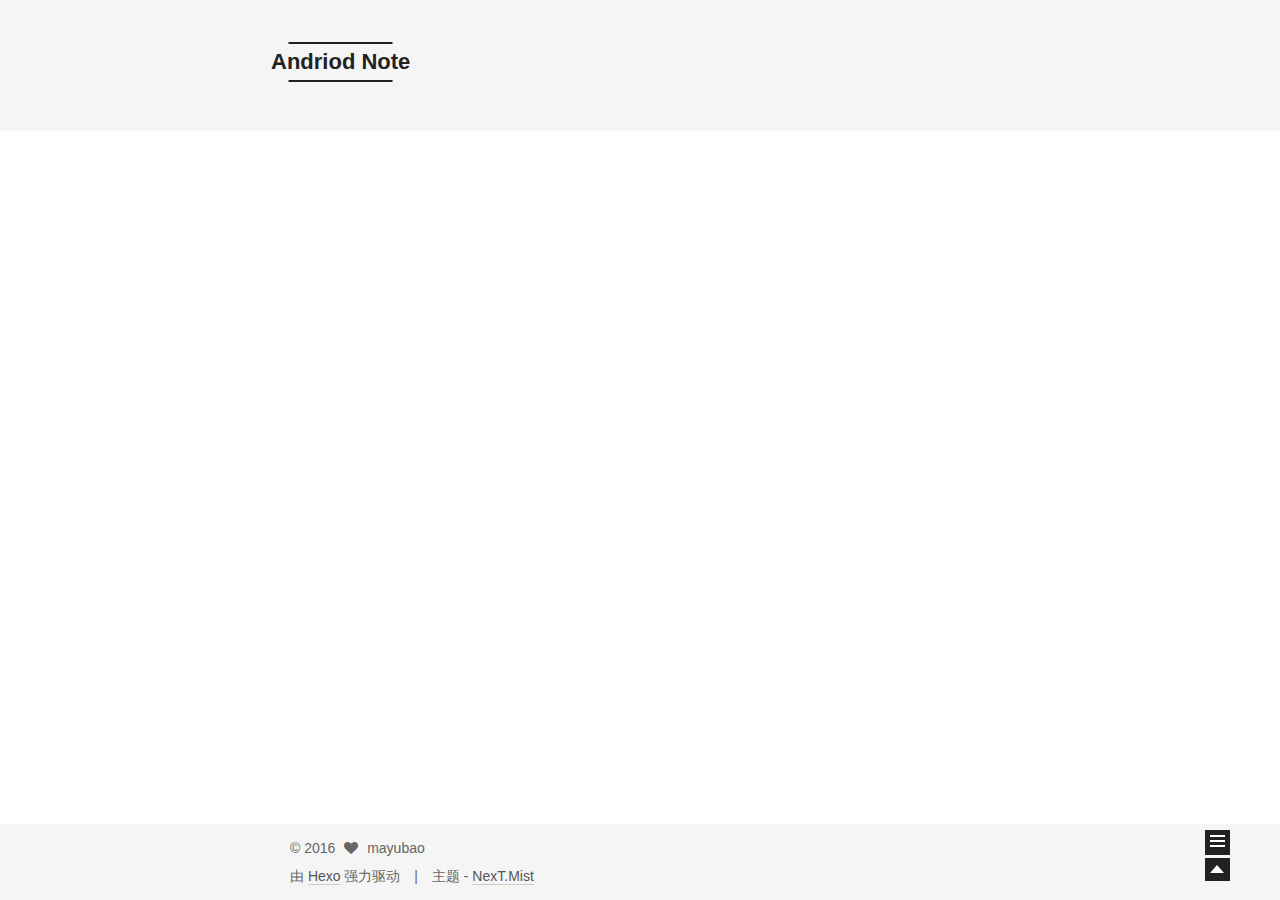
<file: index.html>
<!doctype html>
<html class="theme-next use-motion theme-next-mist">
<head>
  

<meta charset="UTF-8"/>
<meta http-equiv="X-UA-Compatible" content="IE=edge,chrome=1" />
<meta name="viewport" content="width=device-width, initial-scale=1, maximum-scale=1"/>


<meta http-equiv="Cache-Control" content="no-transform" />
<meta http-equiv="Cache-Control" content="no-siteapp" />








  <link rel="stylesheet" type="text/css" href="/vendors/fancybox/source/jquery.fancybox.css?v=2.1.5"/>



  
    <link href='//fonts.lug.ustc.edu.cn/css?family=Lato:300,400,700,400italic&subset=latin,latin-ext' rel='stylesheet' type='text/css'>
  


<link rel="stylesheet" type="text/css" href="/vendors/font-awesome/css/font-awesome.min.css?v=4.4.0" />

<link rel="stylesheet" type="text/css" href="/css/main.css?v=0.4.5.2"/>




  <meta name="keywords" content="Andriod,Java,maybuao" />



  <link rel="alternate" href="/atom.xml" title="Andriod Note" type="application/atom+xml" />



  <link rel="shortcut icon" type="image/x-icon" href="/favicon.ico?v=0.4.5.2" />


<meta name="description">
<meta property="og:type" content="website">
<meta property="og:title" content="Andriod Note">
<meta property="og:url" content="http://mayubao.github.io/index.html">
<meta property="og:site_name" content="Andriod Note">
<meta property="og:description">
<meta name="twitter:card" content="summary">
<meta name="twitter:title" content="Andriod Note">
<meta name="twitter:description">


<script type="text/javascript" id="hexo.configuration">
  var CONFIG = {
    scheme: 'Mist',
    sidebar: 'post'
  };
</script>



  <title> Andriod Note </title>
</head>

<body itemscope itemtype="http://schema.org/WebPage" lang="zh-Hans">

  <!--[if lte IE 8]>
  <div style=' clear: both; height: 59px; padding:0 0 0 15px; position: relative;margin:0 auto;'>
    <a href="http://windows.microsoft.com/en-US/internet-explorer/products/ie/home?ocid=ie6_countdown_bannercode">
      <img src="http://7u2nvr.com1.z0.glb.clouddn.com/picouterie.jpg" border="0" height="42" width="820"
           alt="You are using an outdated browser. For a faster, safer browsing experience, upgrade for free today or use other browser ,like chrome firefox safari."
           style='margin-left:auto;margin-right:auto;display: block;'/>
    </a>
  </div>
<![endif]-->
  






  <div class="container one-column 
   page-home 
">
    <div class="headband"></div>

    <header id="header" class="header" itemscope itemtype="http://schema.org/WPHeader">
      <div class="header-inner"><div class="site-meta ">
  

  <div class="custom-logo-site-title">
    <a href="/"  class="brand" rel="start">
      <span class="logo-line-before"><i></i></span>
      <span class="site-title">Andriod Note</span>
      <span class="logo-line-after"><i></i></span>
    </a>
  </div>
  <p class="site-subtitle">人山人海，边走边看</p>
</div>

<div class="site-nav-toggle">
  <button>
    <span class="btn-bar"></span>
    <span class="btn-bar"></span>
    <span class="btn-bar"></span>
  </button>
</div>

<nav class="site-nav">
  

  
    <ul id="menu" class="menu ">
      
        
        <li class="menu-item menu-item-home">
          <a href="/" rel="section">
            
              <i class="menu-item-icon fa fa-home"></i> <br />
            
            首页
          </a>
        </li>
      
        
        <li class="menu-item menu-item-categories">
          <a href="/categories" rel="section">
            
              <i class="menu-item-icon fa fa-th"></i> <br />
            
            分类
          </a>
        </li>
      
        
        <li class="menu-item menu-item-archives">
          <a href="/archives" rel="section">
            
              <i class="menu-item-icon fa fa-archive"></i> <br />
            
            归档
          </a>
        </li>
      

      
      
    </ul>
  

  
</nav>

 </div>
    </header>

    <main id="main" class="main">
      <div class="main-inner">
        <div id="content" class="content"> 
  <section id="posts" class="posts-expand">
    
      

  
  

  <article class="post post-type-normal " itemscope itemtype="http://schema.org/Article">

    
      <header class="post-header">

        
        
          <h1 class="post-title" itemprop="name headline">
            
            
              
                <a class="post-title-link" href="/2016/03/30/how-to-create-loop-thread/" itemprop="url">
                  Looper线程的创建以及 Handler、Message、MessageQueue、Looper的关系
                </a>
              
            
          </h1>
        

        <div class="post-meta">
          <span class="post-time">
            发表于
            <time itemprop="dateCreated" datetime="2016-03-30T13:34:38+08:00" content="2016-03-30">
              2016-03-30
            </time>
          </span>

          

          
            
          

          

        </div>
      </header>
    


    <div class="post-body">

      
      

      
        
          <span itemprop="articleBody">
            
            前言在Android的实际开发当中，刚开始很多时候都是用Handler、Message来实现异步的。Handler、Message、MessageQueue、Loop内部是怎么实现这种通信方式的？我们都是一知半解。所以自己亲手溜溜了文档。做了一下笔记。直接跟踪源码到Looper的源码中看到这一段。直接从这里入手！！！
Looper线程的典型实现文档片段：（Looper.java）
12345678
            ...
          </span>
          <div class="post-more-link text-center">
            <a class="btn" href="/2016/03/30/how-to-create-loop-thread/#more" rel="contents">
              阅读全文 &raquo;
            </a>
          </div>
        
      
    </div>

    <footer class="post-footer">
      

      

      
      
        <div class="post-eof"></div>
      
    </footer>
  </article>


    
  </section>

  

 </div>

        

        
      </div>

      
        
  
  <div class="sidebar-toggle">
    <div class="sidebar-toggle-line-wrap">
      <span class="sidebar-toggle-line sidebar-toggle-line-first"></span>
      <span class="sidebar-toggle-line sidebar-toggle-line-middle"></span>
      <span class="sidebar-toggle-line sidebar-toggle-line-last"></span>
    </div>
  </div>

  <aside id="sidebar" class="sidebar">
    <div class="sidebar-inner">

      

      

      <section class="site-overview sidebar-panel  sidebar-panel-active ">
        <div class="site-author motion-element" itemprop="author" itemscope itemtype="http://schema.org/Person">
          <img class="site-author-image" src="/images/default_avatar.jpg" alt="mayubao" itemprop="image"/>
          <p class="site-author-name" itemprop="name">mayubao</p>
        </div>
        <p class="site-description motion-element" itemprop="description"></p>
        <nav class="site-state motion-element">
          <div class="site-state-item site-state-posts">
            <a href="/archives">
              <span class="site-state-item-count">1</span>
              <span class="site-state-item-name">日志</span>
            </a>
          </div>

          <div class="site-state-item site-state-categories">
            <a href="/categories">
              <span class="site-state-item-count">0</span>
              <span class="site-state-item-name">分类</span>
              </a>
          </div>

          <div class="site-state-item site-state-tags">
            
              <span class="site-state-item-count">0</span>
              <span class="site-state-item-name">标签</span>
              
          </div>

        </nav>

        
          <div class="feed-link motion-element">
            <a href="/atom.xml" rel="alternate">
              <i class="menu-item-icon icon-next-feed"></i>
              RSS
            </a>
          </div>
        

        <div class="links-of-author motion-element">
          
            
              <span class="links-of-author-item">
                <a href="https://github.com/mayubao" target="_blank">
                  <i class="fa fa-github"></i> github
                </a>
              </span>
            
          
        </div>

        
        

        <div class="links-of-author motion-element">
          
        </div>

      </section>

      

    </div>
  </aside>


      
    </main>

    <footer id="footer" class="footer">
      <div class="footer-inner"> <div class="copyright" >
  
  &copy; 
  <span itemprop="copyrightYear">2016</span>
  <span class="with-love">
    <i class="icon-next-heart fa fa-heart"></i>
  </span>
  <span class="author" itemprop="copyrightHolder">mayubao</span>
</div>

<div class="powered-by">
  由 <a class="theme-link" href="http://hexo.io">Hexo</a> 强力驱动
</div>

<div class="theme-info">
  主题 -
  <a class="theme-link" href="https://github.com/iissnan/hexo-theme-next">
    NexT.Mist
  </a>
</div>


 </div>
    </footer>

    <div class="back-to-top"></div>
  </div>

  <script type="text/javascript" src="/vendors/jquery/index.js?v=2.1.3"></script>

  
  
  
    
    

  


  
  
  <script type="text/javascript" src="/vendors/fancybox/source/jquery.fancybox.pack.js"></script>
  <script type="text/javascript" src="/js/fancy-box.js?v=0.4.5.2"></script>


  <script type="text/javascript" src="/js/helpers.js?v=0.4.5.2"></script>
  

  <script type="text/javascript" src="/vendors/velocity/velocity.min.js"></script>
  <script type="text/javascript" src="/vendors/velocity/velocity.ui.min.js"></script>

  <script type="text/javascript" src="/js/motion_global.js?v=0.4.5.2" id="motion.global"></script>




  <script type="text/javascript" src="/js/nav-toggle.js?v=0.4.5.2"></script>
  <script type="text/javascript" src="/vendors/fastclick/lib/fastclick.min.js?v=1.0.6"></script>

  

  <script type="text/javascript">
    $(document).ready(function () {
      if (CONFIG.sidebar === 'always') {
        displaySidebar();
      }
      if (isMobile()) {
        FastClick.attach(document.body);
      }

      motionIntegrator.bootstrap();
    });
  </script>

  
  

  
  

  
  <script type="text/javascript" src="/js/lazyload.js"></script>
  <script type="text/javascript">
    $(function () {
      $("#posts").find('img').lazyload({
        placeholder: "/images/loading.gif",
        effect: "fadeIn"
      });
    });
  </script>
</body>
</html>
</file>
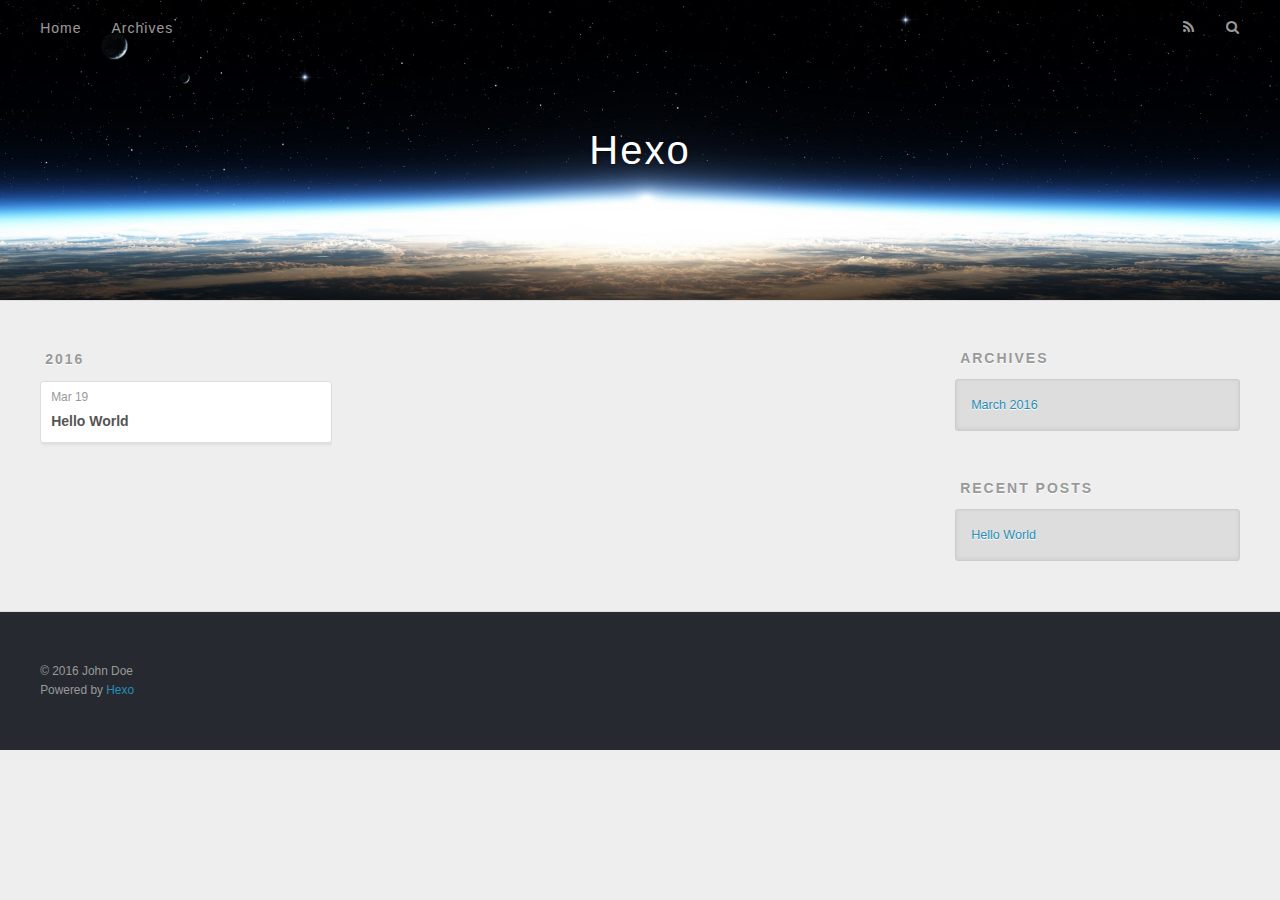
<file: archives/index.html>
<!DOCTYPE html>
<html>
<head>
  <meta charset="utf-8">
  
  <title>Archives | Hexo</title>
  <meta name="viewport" content="width=device-width, initial-scale=1, maximum-scale=1">
  <meta name="description">
<meta property="og:type" content="website">
<meta property="og:title" content="Hexo">
<meta property="og:url" content="http://yoursite.com/archives/index.html">
<meta property="og:site_name" content="Hexo">
<meta property="og:description">
<meta name="twitter:card" content="summary">
<meta name="twitter:title" content="Hexo">
<meta name="twitter:description">
  
    <link rel="alternate" href="/atom.xml" title="Hexo" type="application/atom+xml">
  
  
    <link rel="icon" href="/favicon.png">
  
  
    <link href="//fonts.googleapis.com/css?family=Source+Code+Pro" rel="stylesheet" type="text/css">
  
  <link rel="stylesheet" href="/css/style.css">
  

</head>

<body>
  <div id="container">
    <div id="wrap">
      <header id="header">
  <div id="banner"></div>
  <div id="header-outer" class="outer">
    <div id="header-title" class="inner">
      <h1 id="logo-wrap">
        <a href="/" id="logo">Hexo</a>
      </h1>
      
    </div>
    <div id="header-inner" class="inner">
      <nav id="main-nav">
        <a id="main-nav-toggle" class="nav-icon"></a>
        
          <a class="main-nav-link" href="/">Home</a>
        
          <a class="main-nav-link" href="/archives">Archives</a>
        
      </nav>
      <nav id="sub-nav">
        
          <a id="nav-rss-link" class="nav-icon" href="/atom.xml" title="RSS Feed"></a>
        
        <a id="nav-search-btn" class="nav-icon" title="Search"></a>
      </nav>
      <div id="search-form-wrap">
        <form action="//google.com/search" method="get" accept-charset="UTF-8" class="search-form"><input type="search" name="q" results="0" class="search-form-input" placeholder="Search"><button type="submit" class="search-form-submit">&#xF002;</button><input type="hidden" name="sitesearch" value="http://yoursite.com"></form>
      </div>
    </div>
  </div>
</header>
      <div class="outer">
        <section id="main">
  
  
    
    
      
      
      <section class="archives-wrap">
        <div class="archive-year-wrap">
          <a href="/archives/2016" class="archive-year">2016</a>
        </div>
        <div class="archives">
    
    <article class="archive-article archive-type-post">
  <div class="archive-article-inner">
    <header class="archive-article-header">
      <a href="/2016/03/19/hello-world/" class="archive-article-date">
  <time datetime="2016-03-19T05:40:38.551Z" itemprop="datePublished">Mar 19</time>
</a>
      
  
    <h1 itemprop="name">
      <a class="archive-article-title" href="/2016/03/19/hello-world/">Hello World</a>
    </h1>
  

    </header>
  </div>
</article>
  
  
    </div></section>
  

</section>
        
          <aside id="sidebar">
  
    

  
    

  
    
  
    
  <div class="widget-wrap">
    <h3 class="widget-title">Archives</h3>
    <div class="widget">
      <ul class="archive-list"><li class="archive-list-item"><a class="archive-list-link" href="/archives/2016/03/">March 2016</a></li></ul>
    </div>
  </div>


  
    
  <div class="widget-wrap">
    <h3 class="widget-title">Recent Posts</h3>
    <div class="widget">
      <ul>
        
          <li>
            <a href="/2016/03/19/hello-world/">Hello World</a>
          </li>
        
      </ul>
    </div>
  </div>

  
</aside>
        
      </div>
      <footer id="footer">
  
  <div class="outer">
    <div id="footer-info" class="inner">
      &copy; 2016 John Doe<br>
      Powered by <a href="http://hexo.io/" target="_blank">Hexo</a>
    </div>
  </div>
</footer>
    </div>
    <nav id="mobile-nav">
  
    <a href="/" class="mobile-nav-link">Home</a>
  
    <a href="/archives" class="mobile-nav-link">Archives</a>
  
</nav>
    

<script src="//ajax.googleapis.com/ajax/libs/jquery/2.0.3/jquery.min.js"></script>


  <link rel="stylesheet" href="/fancybox/jquery.fancybox.css">
  <script src="/fancybox/jquery.fancybox.pack.js"></script>


<script src="/js/script.js"></script>

  </div>
</body>
</html>
</file>
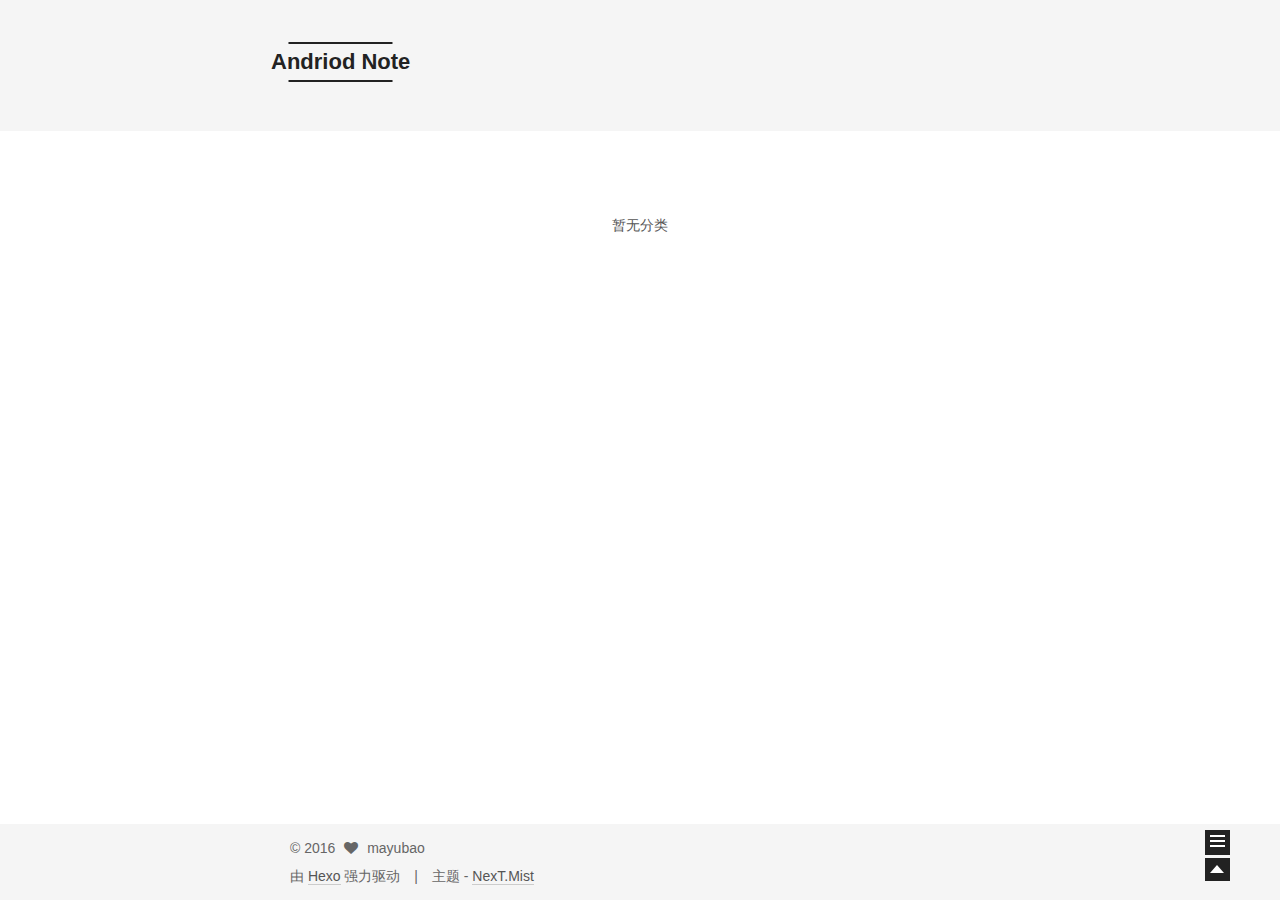
<file: categories/index.html>
<!doctype html>
<html class="theme-next use-motion theme-next-mist">
<head>
  

<meta charset="UTF-8"/>
<meta http-equiv="X-UA-Compatible" content="IE=edge,chrome=1" />
<meta name="viewport" content="width=device-width, initial-scale=1, maximum-scale=1"/>


<meta http-equiv="Cache-Control" content="no-transform" />
<meta http-equiv="Cache-Control" content="no-siteapp" />








  <link rel="stylesheet" type="text/css" href="/vendors/fancybox/source/jquery.fancybox.css?v=2.1.5"/>



  
    <link href='//fonts.lug.ustc.edu.cn/css?family=Lato:300,400,700,400italic&subset=latin,latin-ext' rel='stylesheet' type='text/css'>
  


<link rel="stylesheet" type="text/css" href="/vendors/font-awesome/css/font-awesome.min.css?v=4.4.0" />

<link rel="stylesheet" type="text/css" href="/css/main.css?v=0.4.5.2"/>




  <meta name="keywords" content="Andriod,Java,maybuao" />



  <link rel="alternate" href="/atom.xml" title="Andriod Note" type="application/atom+xml" />



  <link rel="shortcut icon" type="image/x-icon" href="/favicon.ico?v=0.4.5.2" />


<meta name="description">
<meta property="og:type" content="website">
<meta property="og:title" content="categories">
<meta property="og:url" content="http://mayubao.github.io/categories/index.html">
<meta property="og:site_name" content="Andriod Note">
<meta property="og:description">
<meta property="og:updated_time" content="2016-03-24T06:02:51.647Z">
<meta name="twitter:card" content="summary">
<meta name="twitter:title" content="categories">
<meta name="twitter:description">


<script type="text/javascript" id="hexo.configuration">
  var CONFIG = {
    scheme: 'Mist',
    sidebar: 'post'
  };
</script>



  <title>
  

  
    分类 | Andriod Note
  
</title>
</head>

<body itemscope itemtype="http://schema.org/WebPage" lang="zh-Hans">

  <!--[if lte IE 8]>
  <div style=' clear: both; height: 59px; padding:0 0 0 15px; position: relative;margin:0 auto;'>
    <a href="http://windows.microsoft.com/en-US/internet-explorer/products/ie/home?ocid=ie6_countdown_bannercode">
      <img src="http://7u2nvr.com1.z0.glb.clouddn.com/picouterie.jpg" border="0" height="42" width="820"
           alt="You are using an outdated browser. For a faster, safer browsing experience, upgrade for free today or use other browser ,like chrome firefox safari."
           style='margin-left:auto;margin-right:auto;display: block;'/>
    </a>
  </div>
<![endif]-->
  






  <div class="container one-column ">
    <div class="headband"></div>

    <header id="header" class="header" itemscope itemtype="http://schema.org/WPHeader">
      <div class="header-inner"><div class="site-meta ">
  

  <div class="custom-logo-site-title">
    <a href="/"  class="brand" rel="start">
      <span class="logo-line-before"><i></i></span>
      <span class="site-title">Andriod Note</span>
      <span class="logo-line-after"><i></i></span>
    </a>
  </div>
  <p class="site-subtitle">人山人海，边走边看</p>
</div>

<div class="site-nav-toggle">
  <button>
    <span class="btn-bar"></span>
    <span class="btn-bar"></span>
    <span class="btn-bar"></span>
  </button>
</div>

<nav class="site-nav">
  

  
    <ul id="menu" class="menu ">
      
        
        <li class="menu-item menu-item-home">
          <a href="/" rel="section">
            
              <i class="menu-item-icon fa fa-home"></i> <br />
            
            首页
          </a>
        </li>
      
        
        <li class="menu-item menu-item-categories">
          <a href="/categories" rel="section">
            
              <i class="menu-item-icon fa fa-th"></i> <br />
            
            分类
          </a>
        </li>
      
        
        <li class="menu-item menu-item-archives">
          <a href="/archives" rel="section">
            
              <i class="menu-item-icon fa fa-archive"></i> <br />
            
            归档
          </a>
        </li>
      

      
      
    </ul>
  

  
</nav>

 </div>
    </header>

    <main id="main" class="main">
      <div class="main-inner">
        <div id="content" class="content"> 

  <div id="posts" class="posts-expand">
    
    
      <div class="category-all-page">
        <div class="category-all-title">
            暂无分类
        </div>
        <div class="category-all">
          
        </div>
      </div>
    
  </div>

 </div>

        

        
          <div class="comments" id="comments">
            
          </div>
        
      </div>

      
        
  
  <div class="sidebar-toggle">
    <div class="sidebar-toggle-line-wrap">
      <span class="sidebar-toggle-line sidebar-toggle-line-first"></span>
      <span class="sidebar-toggle-line sidebar-toggle-line-middle"></span>
      <span class="sidebar-toggle-line sidebar-toggle-line-last"></span>
    </div>
  </div>

  <aside id="sidebar" class="sidebar">
    <div class="sidebar-inner">

      

      

      <section class="site-overview sidebar-panel  sidebar-panel-active ">
        <div class="site-author motion-element" itemprop="author" itemscope itemtype="http://schema.org/Person">
          <img class="site-author-image" src="/images/default_avatar.jpg" alt="mayubao" itemprop="image"/>
          <p class="site-author-name" itemprop="name">mayubao</p>
        </div>
        <p class="site-description motion-element" itemprop="description"></p>
        <nav class="site-state motion-element">
          <div class="site-state-item site-state-posts">
            <a href="/archives">
              <span class="site-state-item-count">1</span>
              <span class="site-state-item-name">日志</span>
            </a>
          </div>

          <div class="site-state-item site-state-categories">
            <a href="/categories">
              <span class="site-state-item-count">0</span>
              <span class="site-state-item-name">分类</span>
              </a>
          </div>

          <div class="site-state-item site-state-tags">
            
              <span class="site-state-item-count">0</span>
              <span class="site-state-item-name">标签</span>
              
          </div>

        </nav>

        
          <div class="feed-link motion-element">
            <a href="/atom.xml" rel="alternate">
              <i class="menu-item-icon icon-next-feed"></i>
              RSS
            </a>
          </div>
        

        <div class="links-of-author motion-element">
          
            
              <span class="links-of-author-item">
                <a href="https://github.com/mayubao" target="_blank">
                  <i class="fa fa-github"></i> github
                </a>
              </span>
            
          
        </div>

        
        

        <div class="links-of-author motion-element">
          
        </div>

      </section>

      

    </div>
  </aside>


      
    </main>

    <footer id="footer" class="footer">
      <div class="footer-inner"> <div class="copyright" >
  
  &copy; 
  <span itemprop="copyrightYear">2016</span>
  <span class="with-love">
    <i class="icon-next-heart fa fa-heart"></i>
  </span>
  <span class="author" itemprop="copyrightHolder">mayubao</span>
</div>

<div class="powered-by">
  由 <a class="theme-link" href="http://hexo.io">Hexo</a> 强力驱动
</div>

<div class="theme-info">
  主题 -
  <a class="theme-link" href="https://github.com/iissnan/hexo-theme-next">
    NexT.Mist
  </a>
</div>


 </div>
    </footer>

    <div class="back-to-top"></div>
  </div>

  <script type="text/javascript" src="/vendors/jquery/index.js?v=2.1.3"></script>

  
  
  
    
    

  


  
  
  <script type="text/javascript" src="/vendors/fancybox/source/jquery.fancybox.pack.js"></script>
  <script type="text/javascript" src="/js/fancy-box.js?v=0.4.5.2"></script>


  <script type="text/javascript" src="/js/helpers.js?v=0.4.5.2"></script>
  

  <script type="text/javascript" src="/vendors/velocity/velocity.min.js"></script>
  <script type="text/javascript" src="/vendors/velocity/velocity.ui.min.js"></script>

  <script type="text/javascript" src="/js/motion_global.js?v=0.4.5.2" id="motion.global"></script>




  <script type="text/javascript" src="/js/nav-toggle.js?v=0.4.5.2"></script>
  <script type="text/javascript" src="/vendors/fastclick/lib/fastclick.min.js?v=1.0.6"></script>

  

  <script type="text/javascript">
    $(document).ready(function () {
      if (CONFIG.sidebar === 'always') {
        displaySidebar();
      }
      if (isMobile()) {
        FastClick.attach(document.body);
      }

      motionIntegrator.bootstrap();
    });
  </script>

  
  

  
  

  
  <script type="text/javascript" src="/js/lazyload.js"></script>
  <script type="text/javascript">
    $(function () {
      $("#posts").find('img').lazyload({
        placeholder: "/images/loading.gif",
        effect: "fadeIn"
      });
    });
  </script>
</body>
</html>
</file>
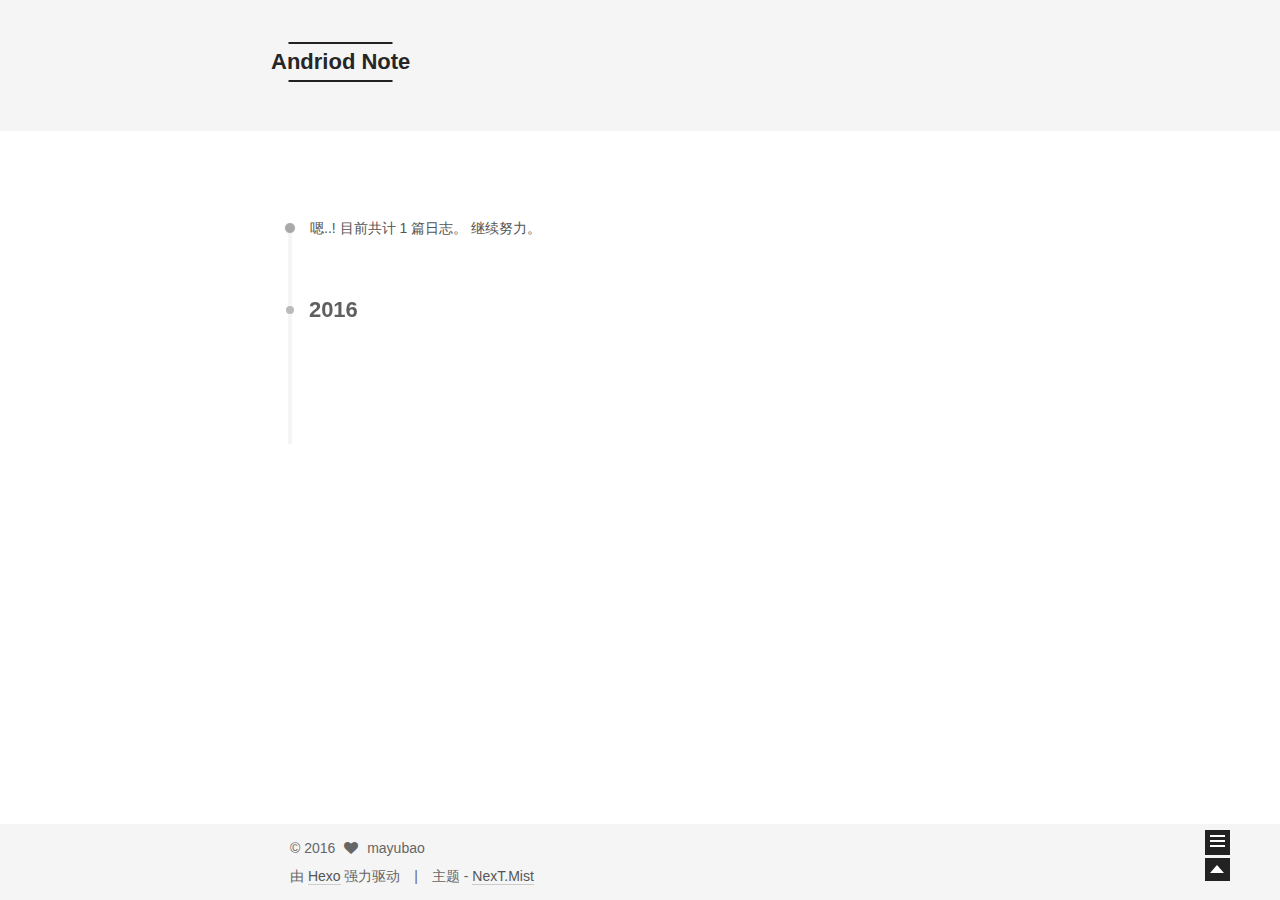
<file: archives/2016/index.html>
<!doctype html>
<html class="theme-next use-motion theme-next-mist">
<head>
  

<meta charset="UTF-8"/>
<meta http-equiv="X-UA-Compatible" content="IE=edge,chrome=1" />
<meta name="viewport" content="width=device-width, initial-scale=1, maximum-scale=1"/>


<meta http-equiv="Cache-Control" content="no-transform" />
<meta http-equiv="Cache-Control" content="no-siteapp" />








  <link rel="stylesheet" type="text/css" href="/vendors/fancybox/source/jquery.fancybox.css?v=2.1.5"/>



  
    <link href='//fonts.lug.ustc.edu.cn/css?family=Lato:300,400,700,400italic&subset=latin,latin-ext' rel='stylesheet' type='text/css'>
  


<link rel="stylesheet" type="text/css" href="/vendors/font-awesome/css/font-awesome.min.css?v=4.4.0" />

<link rel="stylesheet" type="text/css" href="/css/main.css?v=0.4.5.2"/>




  <meta name="keywords" content="Andriod,Java,maybuao" />



  <link rel="alternate" href="/atom.xml" title="Andriod Note" type="application/atom+xml" />



  <link rel="shortcut icon" type="image/x-icon" href="/favicon.ico?v=0.4.5.2" />


<meta name="description">
<meta property="og:type" content="website">
<meta property="og:title" content="Andriod Note">
<meta property="og:url" content="http://mayubao.github.io/archives/2016/index.html">
<meta property="og:site_name" content="Andriod Note">
<meta property="og:description">
<meta name="twitter:card" content="summary">
<meta name="twitter:title" content="Andriod Note">
<meta name="twitter:description">


<script type="text/javascript" id="hexo.configuration">
  var CONFIG = {
    scheme: 'Mist',
    sidebar: 'post'
  };
</script>



  <title> 归档 | Andriod Note </title>
</head>

<body itemscope itemtype="http://schema.org/WebPage" lang="zh-Hans">

  <!--[if lte IE 8]>
  <div style=' clear: both; height: 59px; padding:0 0 0 15px; position: relative;margin:0 auto;'>
    <a href="http://windows.microsoft.com/en-US/internet-explorer/products/ie/home?ocid=ie6_countdown_bannercode">
      <img src="http://7u2nvr.com1.z0.glb.clouddn.com/picouterie.jpg" border="0" height="42" width="820"
           alt="You are using an outdated browser. For a faster, safer browsing experience, upgrade for free today or use other browser ,like chrome firefox safari."
           style='margin-left:auto;margin-right:auto;display: block;'/>
    </a>
  </div>
<![endif]-->
  






  <div class="container one-column  page-archive ">
    <div class="headband"></div>

    <header id="header" class="header" itemscope itemtype="http://schema.org/WPHeader">
      <div class="header-inner"><div class="site-meta ">
  

  <div class="custom-logo-site-title">
    <a href="/"  class="brand" rel="start">
      <span class="logo-line-before"><i></i></span>
      <span class="site-title">Andriod Note</span>
      <span class="logo-line-after"><i></i></span>
    </a>
  </div>
  <p class="site-subtitle">人山人海，边走边看</p>
</div>

<div class="site-nav-toggle">
  <button>
    <span class="btn-bar"></span>
    <span class="btn-bar"></span>
    <span class="btn-bar"></span>
  </button>
</div>

<nav class="site-nav">
  

  
    <ul id="menu" class="menu ">
      
        
        <li class="menu-item menu-item-home">
          <a href="/" rel="section">
            
              <i class="menu-item-icon fa fa-home"></i> <br />
            
            首页
          </a>
        </li>
      
        
        <li class="menu-item menu-item-categories">
          <a href="/categories" rel="section">
            
              <i class="menu-item-icon fa fa-th"></i> <br />
            
            分类
          </a>
        </li>
      
        
        <li class="menu-item menu-item-archives">
          <a href="/archives" rel="section">
            
              <i class="menu-item-icon fa fa-archive"></i> <br />
            
            归档
          </a>
        </li>
      

      
      
    </ul>
  

  
</nav>

 </div>
    </header>

    <main id="main" class="main">
      <div class="main-inner">
        <div id="content" class="content"> 

  <section id="posts" class="posts-collapse">
    <span class="archive-move-on"></span>

    <span class="archive-page-counter">
      
      
      
        
      
      嗯..! 目前共计 1 篇日志。 继续努力。
    </span>

    

      
      
      

      
        
        <div class="collection-title">
          <h2 class="archive-year motion-element" id="archive-year-2016">2016</h2>
        </div>
      
      

      

  <article class="post post-type-normal" itemscope itemtype="http://schema.org/Article">
    <header class="post-header">

      <h1 class="post-title">
        
            <a class="post-title-link" href="/2016/03/30/how-to-create-loop-thread/" itemprop="url">
              
                <span itemprop="name">Looper线程的创建以及 Handler、Message、MessageQueue、Looper的关系</span>
              
            </a>
        
      </h1>

      <div class="post-meta">
        <time class="post-time" itemprop="dateCreated"
              datetime="2016-03-30T13:34:38+08:00"
              content="2016-03-30" >
          03-30
        </time>
      </div>

    </header>
  </article>



    

  </section>

  


 </div>

        

        
      </div>

      
        
  
  <div class="sidebar-toggle">
    <div class="sidebar-toggle-line-wrap">
      <span class="sidebar-toggle-line sidebar-toggle-line-first"></span>
      <span class="sidebar-toggle-line sidebar-toggle-line-middle"></span>
      <span class="sidebar-toggle-line sidebar-toggle-line-last"></span>
    </div>
  </div>

  <aside id="sidebar" class="sidebar">
    <div class="sidebar-inner">

      

      

      <section class="site-overview sidebar-panel  sidebar-panel-active ">
        <div class="site-author motion-element" itemprop="author" itemscope itemtype="http://schema.org/Person">
          <img class="site-author-image" src="/images/default_avatar.jpg" alt="mayubao" itemprop="image"/>
          <p class="site-author-name" itemprop="name">mayubao</p>
        </div>
        <p class="site-description motion-element" itemprop="description"></p>
        <nav class="site-state motion-element">
          <div class="site-state-item site-state-posts">
            <a href="/archives">
              <span class="site-state-item-count">1</span>
              <span class="site-state-item-name">日志</span>
            </a>
          </div>

          <div class="site-state-item site-state-categories">
            <a href="/categories">
              <span class="site-state-item-count">0</span>
              <span class="site-state-item-name">分类</span>
              </a>
          </div>

          <div class="site-state-item site-state-tags">
            
              <span class="site-state-item-count">0</span>
              <span class="site-state-item-name">标签</span>
              
          </div>

        </nav>

        
          <div class="feed-link motion-element">
            <a href="/atom.xml" rel="alternate">
              <i class="menu-item-icon icon-next-feed"></i>
              RSS
            </a>
          </div>
        

        <div class="links-of-author motion-element">
          
            
              <span class="links-of-author-item">
                <a href="https://github.com/mayubao" target="_blank">
                  <i class="fa fa-github"></i> github
                </a>
              </span>
            
          
        </div>

        
        

        <div class="links-of-author motion-element">
          
        </div>

      </section>

      

    </div>
  </aside>


      
    </main>

    <footer id="footer" class="footer">
      <div class="footer-inner"> <div class="copyright" >
  
  &copy; 
  <span itemprop="copyrightYear">2016</span>
  <span class="with-love">
    <i class="icon-next-heart fa fa-heart"></i>
  </span>
  <span class="author" itemprop="copyrightHolder">mayubao</span>
</div>

<div class="powered-by">
  由 <a class="theme-link" href="http://hexo.io">Hexo</a> 强力驱动
</div>

<div class="theme-info">
  主题 -
  <a class="theme-link" href="https://github.com/iissnan/hexo-theme-next">
    NexT.Mist
  </a>
</div>


 </div>
    </footer>

    <div class="back-to-top"></div>
  </div>

  <script type="text/javascript" src="/vendors/jquery/index.js?v=2.1.3"></script>

  
  
  
    <script type="text/javascript">
      postMotionOptions = {stagger: 100, drag: true};
    </script>
  

  
    
    

  


  
  
  <script type="text/javascript" src="/vendors/fancybox/source/jquery.fancybox.pack.js"></script>
  <script type="text/javascript" src="/js/fancy-box.js?v=0.4.5.2"></script>


  <script type="text/javascript" src="/js/helpers.js?v=0.4.5.2"></script>
  

  <script type="text/javascript" src="/vendors/velocity/velocity.min.js"></script>
  <script type="text/javascript" src="/vendors/velocity/velocity.ui.min.js"></script>

  <script type="text/javascript" src="/js/motion_global.js?v=0.4.5.2" id="motion.global"></script>




  <script type="text/javascript" src="/js/nav-toggle.js?v=0.4.5.2"></script>
  <script type="text/javascript" src="/vendors/fastclick/lib/fastclick.min.js?v=1.0.6"></script>

  
  
    <script type="text/javascript" id="motion.page.archive">
      $('.archive-year').velocity('transition.slideLeftIn');
    </script>
  


  <script type="text/javascript">
    $(document).ready(function () {
      if (CONFIG.sidebar === 'always') {
        displaySidebar();
      }
      if (isMobile()) {
        FastClick.attach(document.body);
      }

      motionIntegrator.bootstrap();
    });
  </script>

  
  

  
  

  
  <script type="text/javascript" src="/js/lazyload.js"></script>
  <script type="text/javascript">
    $(function () {
      $("#posts").find('img').lazyload({
        placeholder: "/images/loading.gif",
        effect: "fadeIn"
      });
    });
  </script>
</body>
</html>
</file>
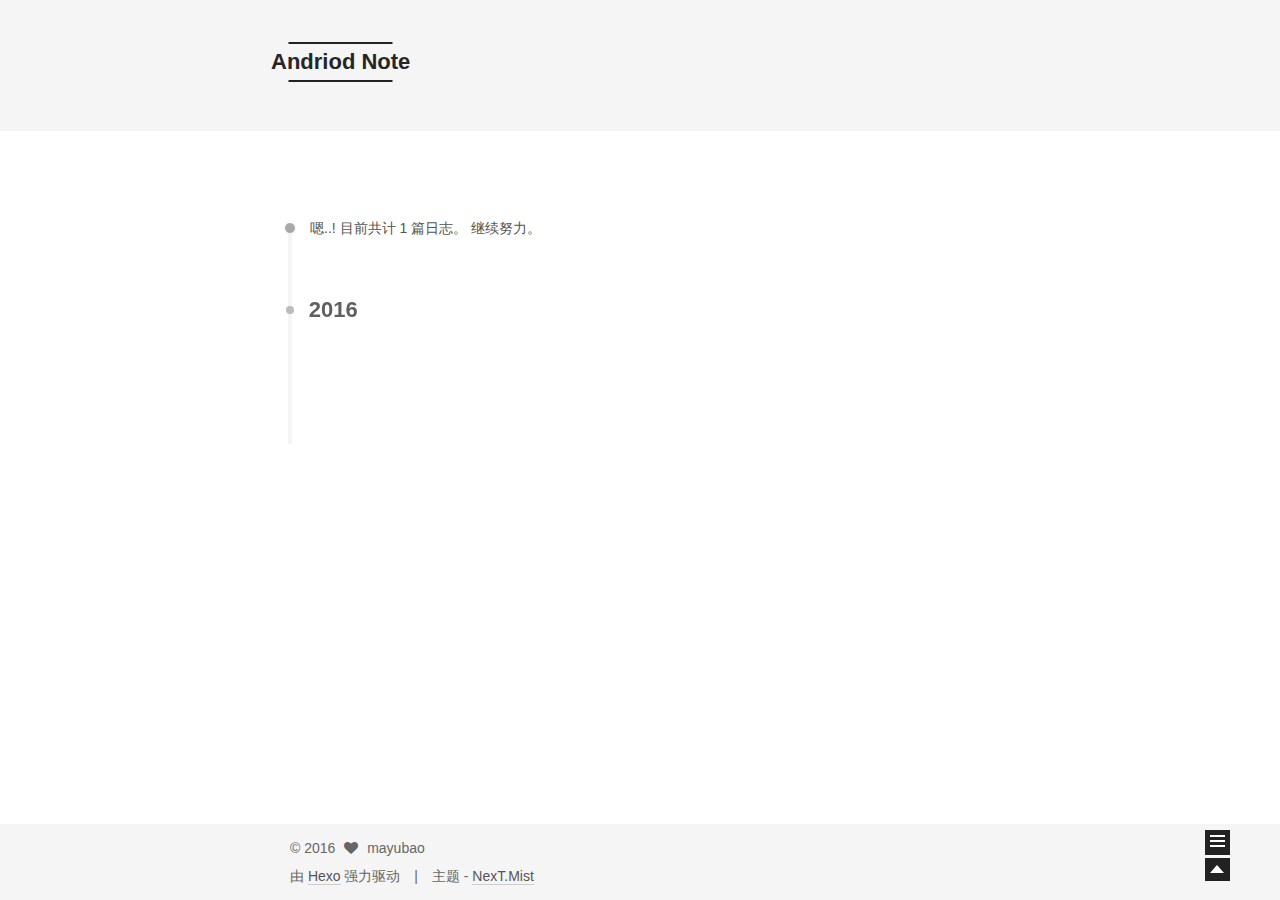
<file: archives/2016/03/index.html>
<!doctype html>
<html class="theme-next use-motion theme-next-mist">
<head>
  

<meta charset="UTF-8"/>
<meta http-equiv="X-UA-Compatible" content="IE=edge,chrome=1" />
<meta name="viewport" content="width=device-width, initial-scale=1, maximum-scale=1"/>


<meta http-equiv="Cache-Control" content="no-transform" />
<meta http-equiv="Cache-Control" content="no-siteapp" />








  <link rel="stylesheet" type="text/css" href="/vendors/fancybox/source/jquery.fancybox.css?v=2.1.5"/>



  
    <link href='//fonts.lug.ustc.edu.cn/css?family=Lato:300,400,700,400italic&subset=latin,latin-ext' rel='stylesheet' type='text/css'>
  


<link rel="stylesheet" type="text/css" href="/vendors/font-awesome/css/font-awesome.min.css?v=4.4.0" />

<link rel="stylesheet" type="text/css" href="/css/main.css?v=0.4.5.2"/>




  <meta name="keywords" content="Andriod,Java,maybuao" />



  <link rel="alternate" href="/atom.xml" title="Andriod Note" type="application/atom+xml" />



  <link rel="shortcut icon" type="image/x-icon" href="/favicon.ico?v=0.4.5.2" />


<meta name="description">
<meta property="og:type" content="website">
<meta property="og:title" content="Andriod Note">
<meta property="og:url" content="http://mayubao.github.io/archives/2016/03/index.html">
<meta property="og:site_name" content="Andriod Note">
<meta property="og:description">
<meta name="twitter:card" content="summary">
<meta name="twitter:title" content="Andriod Note">
<meta name="twitter:description">


<script type="text/javascript" id="hexo.configuration">
  var CONFIG = {
    scheme: 'Mist',
    sidebar: 'post'
  };
</script>



  <title> 归档 | Andriod Note </title>
</head>

<body itemscope itemtype="http://schema.org/WebPage" lang="zh-Hans">

  <!--[if lte IE 8]>
  <div style=' clear: both; height: 59px; padding:0 0 0 15px; position: relative;margin:0 auto;'>
    <a href="http://windows.microsoft.com/en-US/internet-explorer/products/ie/home?ocid=ie6_countdown_bannercode">
      <img src="http://7u2nvr.com1.z0.glb.clouddn.com/picouterie.jpg" border="0" height="42" width="820"
           alt="You are using an outdated browser. For a faster, safer browsing experience, upgrade for free today or use other browser ,like chrome firefox safari."
           style='margin-left:auto;margin-right:auto;display: block;'/>
    </a>
  </div>
<![endif]-->
  






  <div class="container one-column  page-archive ">
    <div class="headband"></div>

    <header id="header" class="header" itemscope itemtype="http://schema.org/WPHeader">
      <div class="header-inner"><div class="site-meta ">
  

  <div class="custom-logo-site-title">
    <a href="/"  class="brand" rel="start">
      <span class="logo-line-before"><i></i></span>
      <span class="site-title">Andriod Note</span>
      <span class="logo-line-after"><i></i></span>
    </a>
  </div>
  <p class="site-subtitle">人山人海，边走边看</p>
</div>

<div class="site-nav-toggle">
  <button>
    <span class="btn-bar"></span>
    <span class="btn-bar"></span>
    <span class="btn-bar"></span>
  </button>
</div>

<nav class="site-nav">
  

  
    <ul id="menu" class="menu ">
      
        
        <li class="menu-item menu-item-home">
          <a href="/" rel="section">
            
              <i class="menu-item-icon fa fa-home"></i> <br />
            
            首页
          </a>
        </li>
      
        
        <li class="menu-item menu-item-categories">
          <a href="/categories" rel="section">
            
              <i class="menu-item-icon fa fa-th"></i> <br />
            
            分类
          </a>
        </li>
      
        
        <li class="menu-item menu-item-archives">
          <a href="/archives" rel="section">
            
              <i class="menu-item-icon fa fa-archive"></i> <br />
            
            归档
          </a>
        </li>
      

      
      
    </ul>
  

  
</nav>

 </div>
    </header>

    <main id="main" class="main">
      <div class="main-inner">
        <div id="content" class="content"> 

  <section id="posts" class="posts-collapse">
    <span class="archive-move-on"></span>

    <span class="archive-page-counter">
      
      
      
        
      
      嗯..! 目前共计 1 篇日志。 继续努力。
    </span>

    

      
      
      

      
        
        <div class="collection-title">
          <h2 class="archive-year motion-element" id="archive-year-2016">2016</h2>
        </div>
      
      

      

  <article class="post post-type-normal" itemscope itemtype="http://schema.org/Article">
    <header class="post-header">

      <h1 class="post-title">
        
            <a class="post-title-link" href="/2016/03/30/how-to-create-loop-thread/" itemprop="url">
              
                <span itemprop="name">Looper线程的创建以及 Handler、Message、MessageQueue、Looper的关系</span>
              
            </a>
        
      </h1>

      <div class="post-meta">
        <time class="post-time" itemprop="dateCreated"
              datetime="2016-03-30T13:34:38+08:00"
              content="2016-03-30" >
          03-30
        </time>
      </div>

    </header>
  </article>



    

  </section>

  


 </div>

        

        
      </div>

      
        
  
  <div class="sidebar-toggle">
    <div class="sidebar-toggle-line-wrap">
      <span class="sidebar-toggle-line sidebar-toggle-line-first"></span>
      <span class="sidebar-toggle-line sidebar-toggle-line-middle"></span>
      <span class="sidebar-toggle-line sidebar-toggle-line-last"></span>
    </div>
  </div>

  <aside id="sidebar" class="sidebar">
    <div class="sidebar-inner">

      

      

      <section class="site-overview sidebar-panel  sidebar-panel-active ">
        <div class="site-author motion-element" itemprop="author" itemscope itemtype="http://schema.org/Person">
          <img class="site-author-image" src="/images/default_avatar.jpg" alt="mayubao" itemprop="image"/>
          <p class="site-author-name" itemprop="name">mayubao</p>
        </div>
        <p class="site-description motion-element" itemprop="description"></p>
        <nav class="site-state motion-element">
          <div class="site-state-item site-state-posts">
            <a href="/archives">
              <span class="site-state-item-count">1</span>
              <span class="site-state-item-name">日志</span>
            </a>
          </div>

          <div class="site-state-item site-state-categories">
            <a href="/categories">
              <span class="site-state-item-count">0</span>
              <span class="site-state-item-name">分类</span>
              </a>
          </div>

          <div class="site-state-item site-state-tags">
            
              <span class="site-state-item-count">0</span>
              <span class="site-state-item-name">标签</span>
              
          </div>

        </nav>

        
          <div class="feed-link motion-element">
            <a href="/atom.xml" rel="alternate">
              <i class="menu-item-icon icon-next-feed"></i>
              RSS
            </a>
          </div>
        

        <div class="links-of-author motion-element">
          
            
              <span class="links-of-author-item">
                <a href="https://github.com/mayubao" target="_blank">
                  <i class="fa fa-github"></i> github
                </a>
              </span>
            
          
        </div>

        
        

        <div class="links-of-author motion-element">
          
        </div>

      </section>

      

    </div>
  </aside>


      
    </main>

    <footer id="footer" class="footer">
      <div class="footer-inner"> <div class="copyright" >
  
  &copy; 
  <span itemprop="copyrightYear">2016</span>
  <span class="with-love">
    <i class="icon-next-heart fa fa-heart"></i>
  </span>
  <span class="author" itemprop="copyrightHolder">mayubao</span>
</div>

<div class="powered-by">
  由 <a class="theme-link" href="http://hexo.io">Hexo</a> 强力驱动
</div>

<div class="theme-info">
  主题 -
  <a class="theme-link" href="https://github.com/iissnan/hexo-theme-next">
    NexT.Mist
  </a>
</div>


 </div>
    </footer>

    <div class="back-to-top"></div>
  </div>

  <script type="text/javascript" src="/vendors/jquery/index.js?v=2.1.3"></script>

  
  
  
    <script type="text/javascript">
      postMotionOptions = {stagger: 100, drag: true};
    </script>
  

  
    
    

  


  
  
  <script type="text/javascript" src="/vendors/fancybox/source/jquery.fancybox.pack.js"></script>
  <script type="text/javascript" src="/js/fancy-box.js?v=0.4.5.2"></script>


  <script type="text/javascript" src="/js/helpers.js?v=0.4.5.2"></script>
  

  <script type="text/javascript" src="/vendors/velocity/velocity.min.js"></script>
  <script type="text/javascript" src="/vendors/velocity/velocity.ui.min.js"></script>

  <script type="text/javascript" src="/js/motion_global.js?v=0.4.5.2" id="motion.global"></script>




  <script type="text/javascript" src="/js/nav-toggle.js?v=0.4.5.2"></script>
  <script type="text/javascript" src="/vendors/fastclick/lib/fastclick.min.js?v=1.0.6"></script>

  
  
    <script type="text/javascript" id="motion.page.archive">
      $('.archive-year').velocity('transition.slideLeftIn');
    </script>
  


  <script type="text/javascript">
    $(document).ready(function () {
      if (CONFIG.sidebar === 'always') {
        displaySidebar();
      }
      if (isMobile()) {
        FastClick.attach(document.body);
      }

      motionIntegrator.bootstrap();
    });
  </script>

  
  

  
  

  
  <script type="text/javascript" src="/js/lazyload.js"></script>
  <script type="text/javascript">
    $(function () {
      $("#posts").find('img').lazyload({
        placeholder: "/images/loading.gif",
        effect: "fadeIn"
      });
    });
  </script>
</body>
</html>
</file>
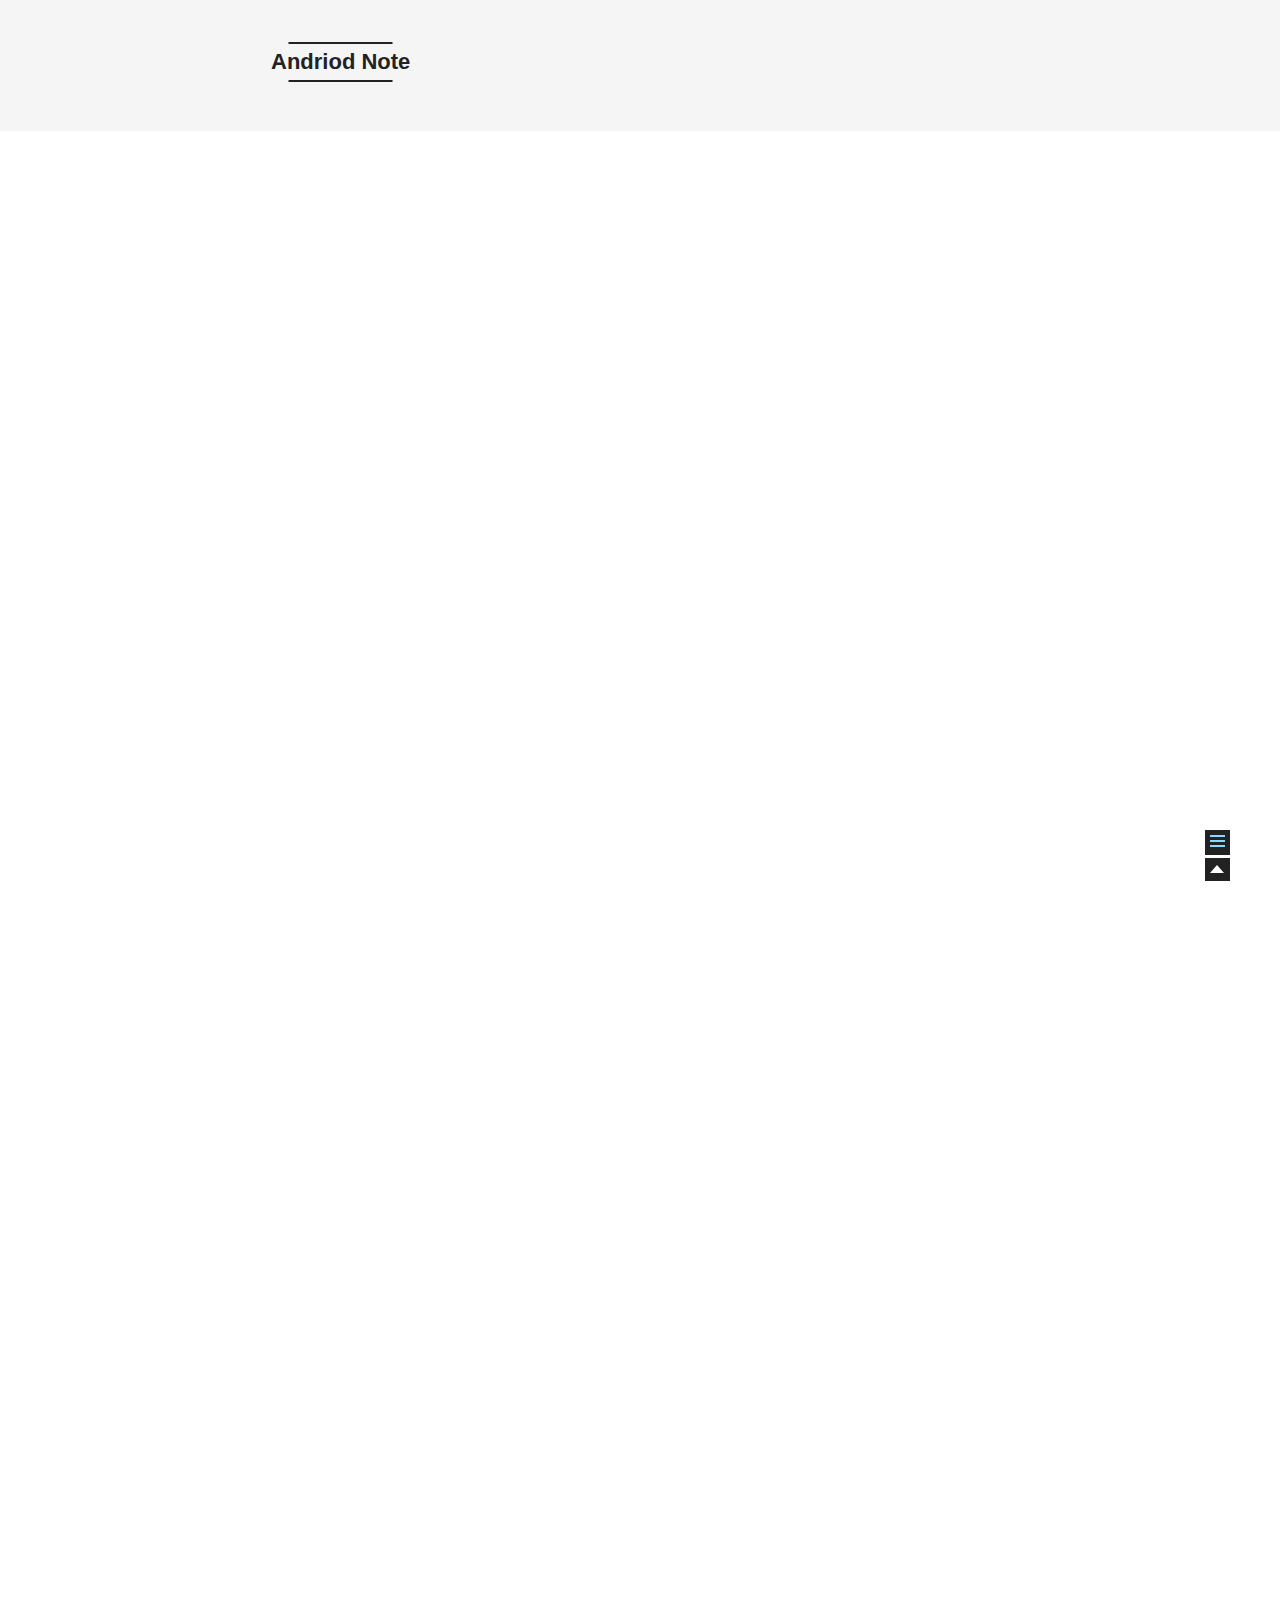
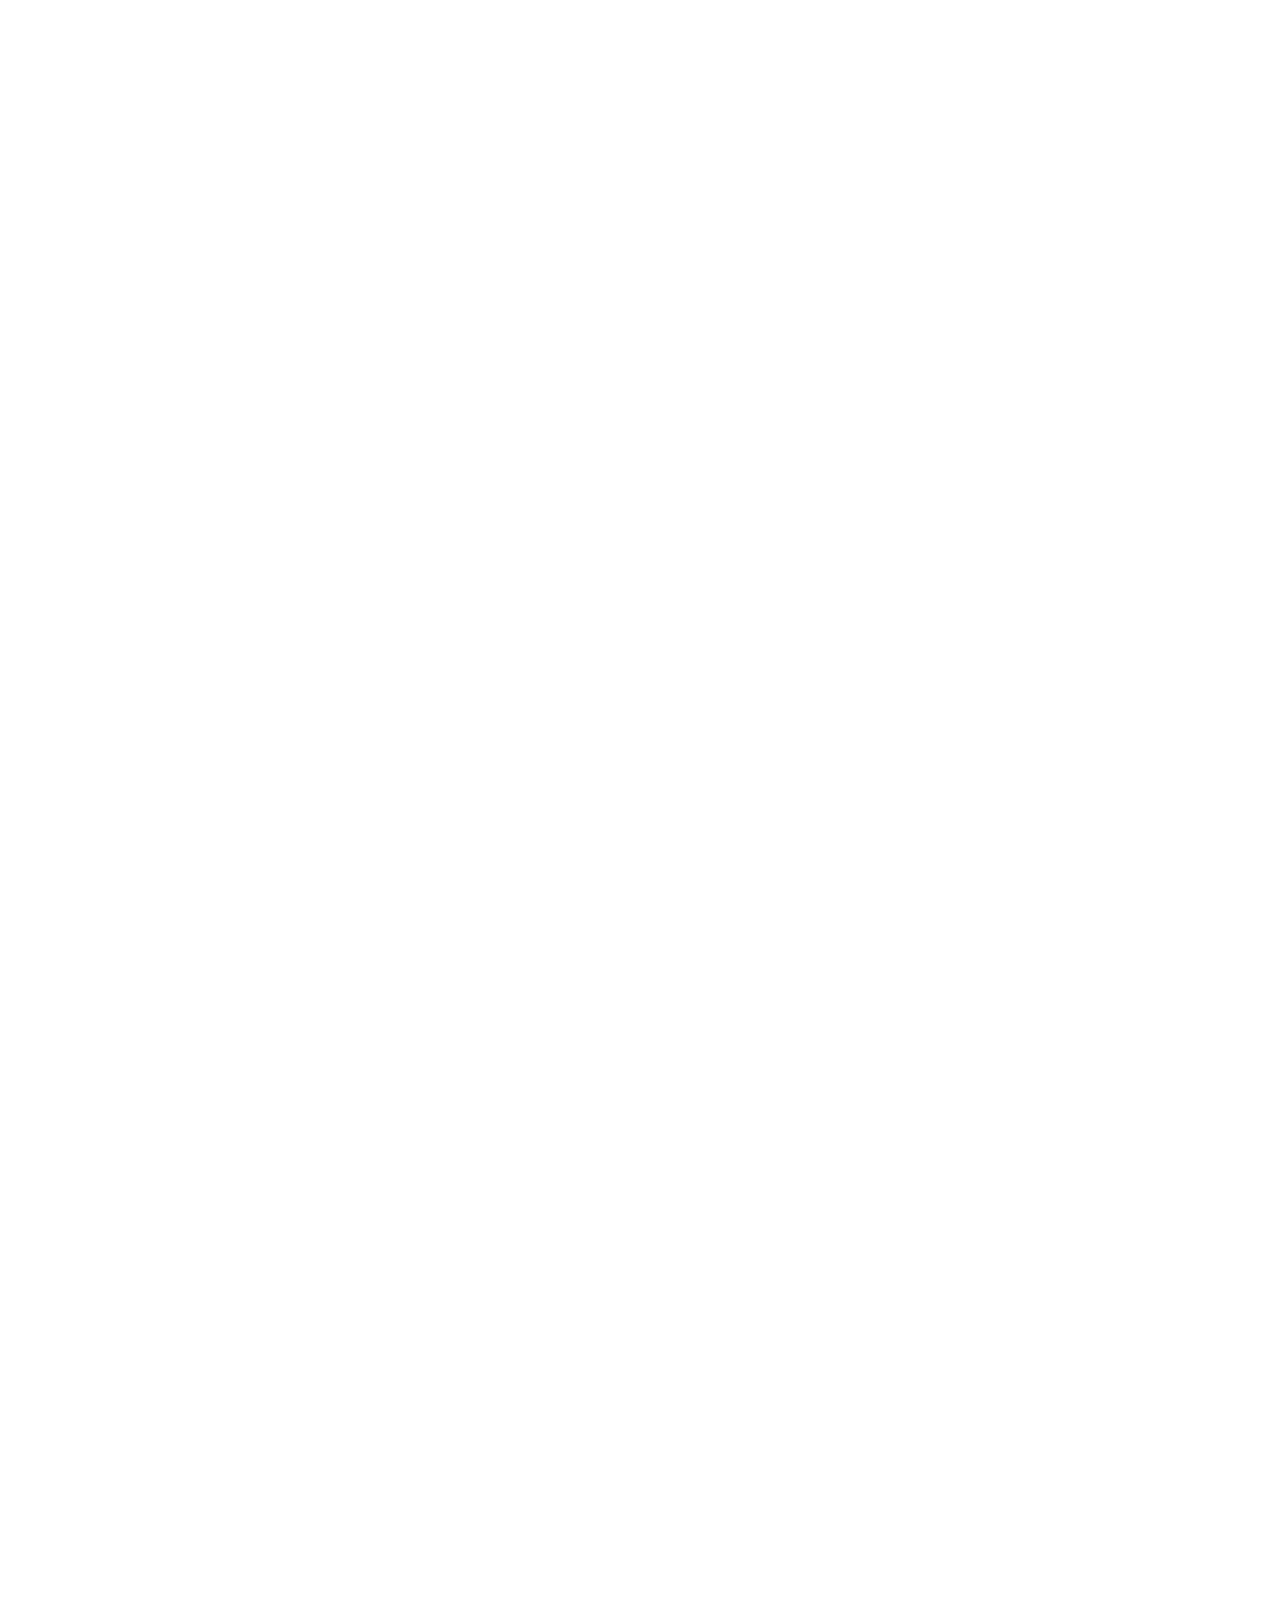
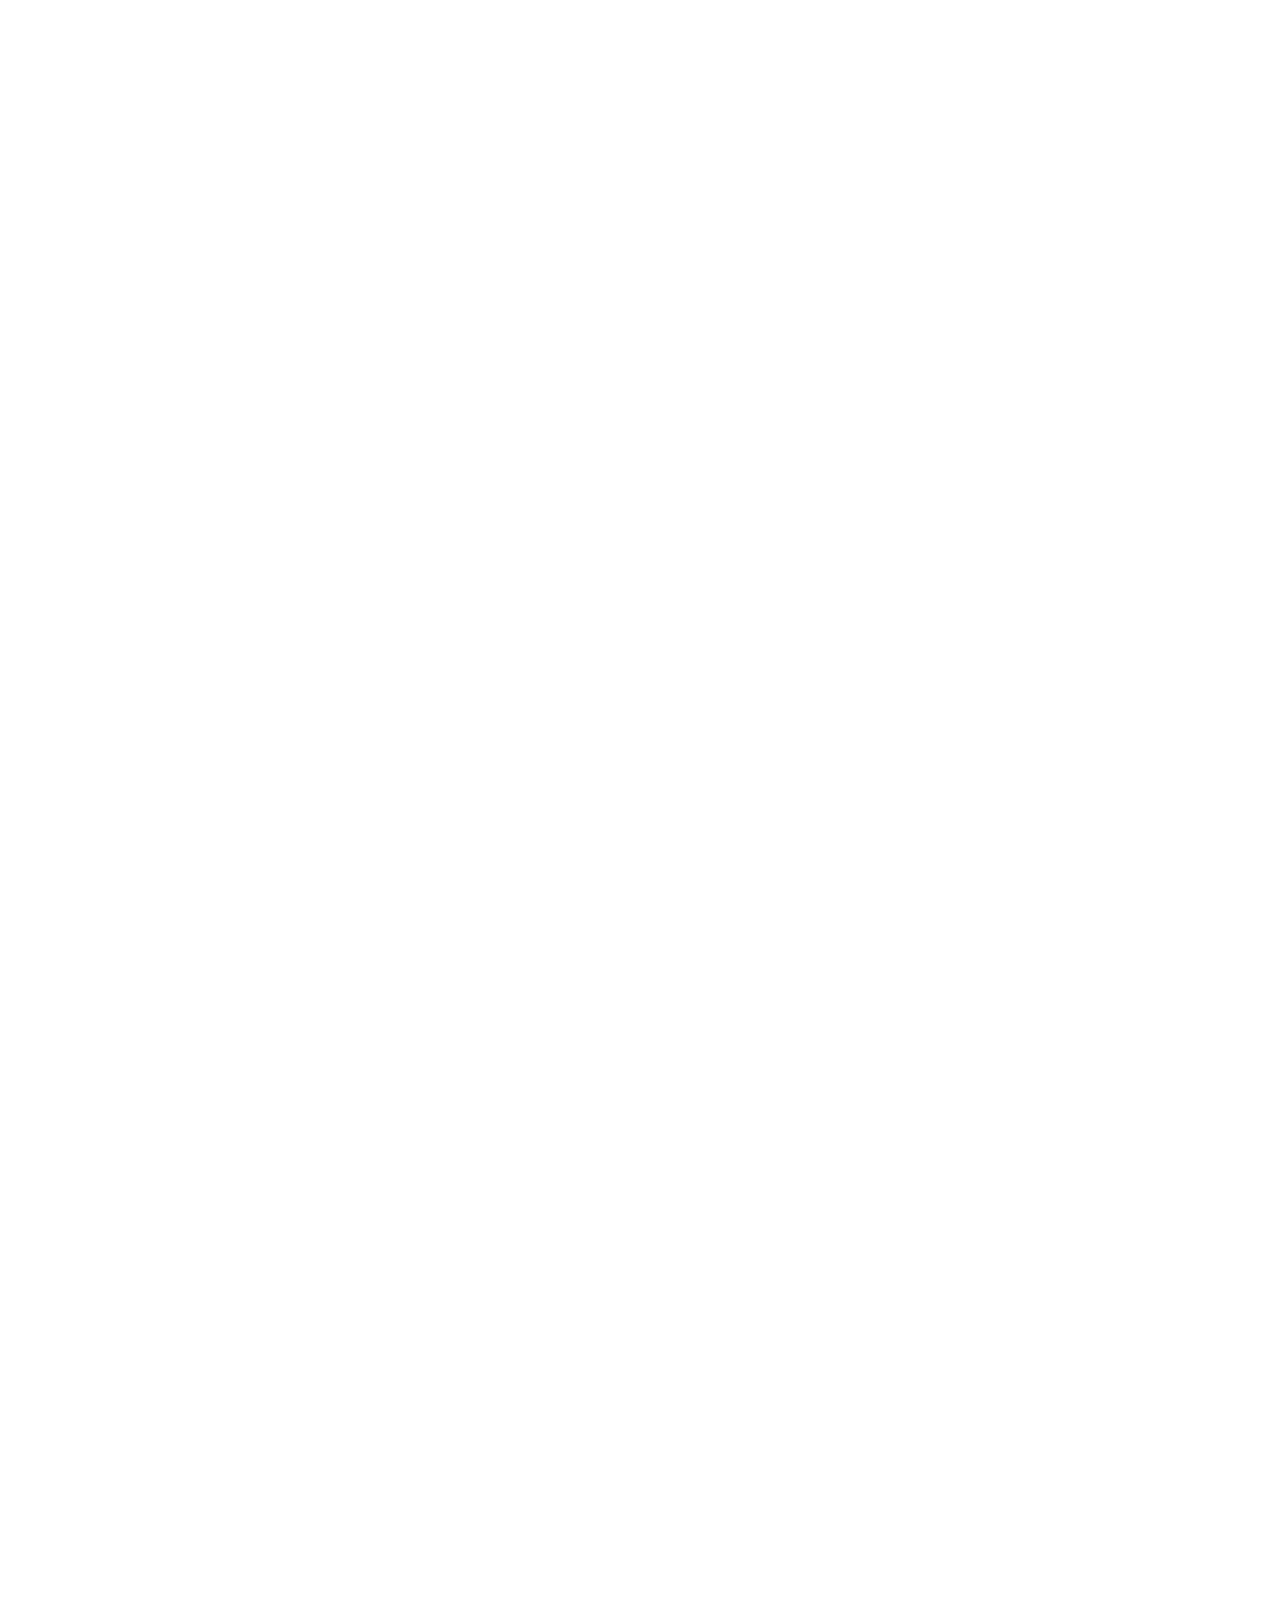
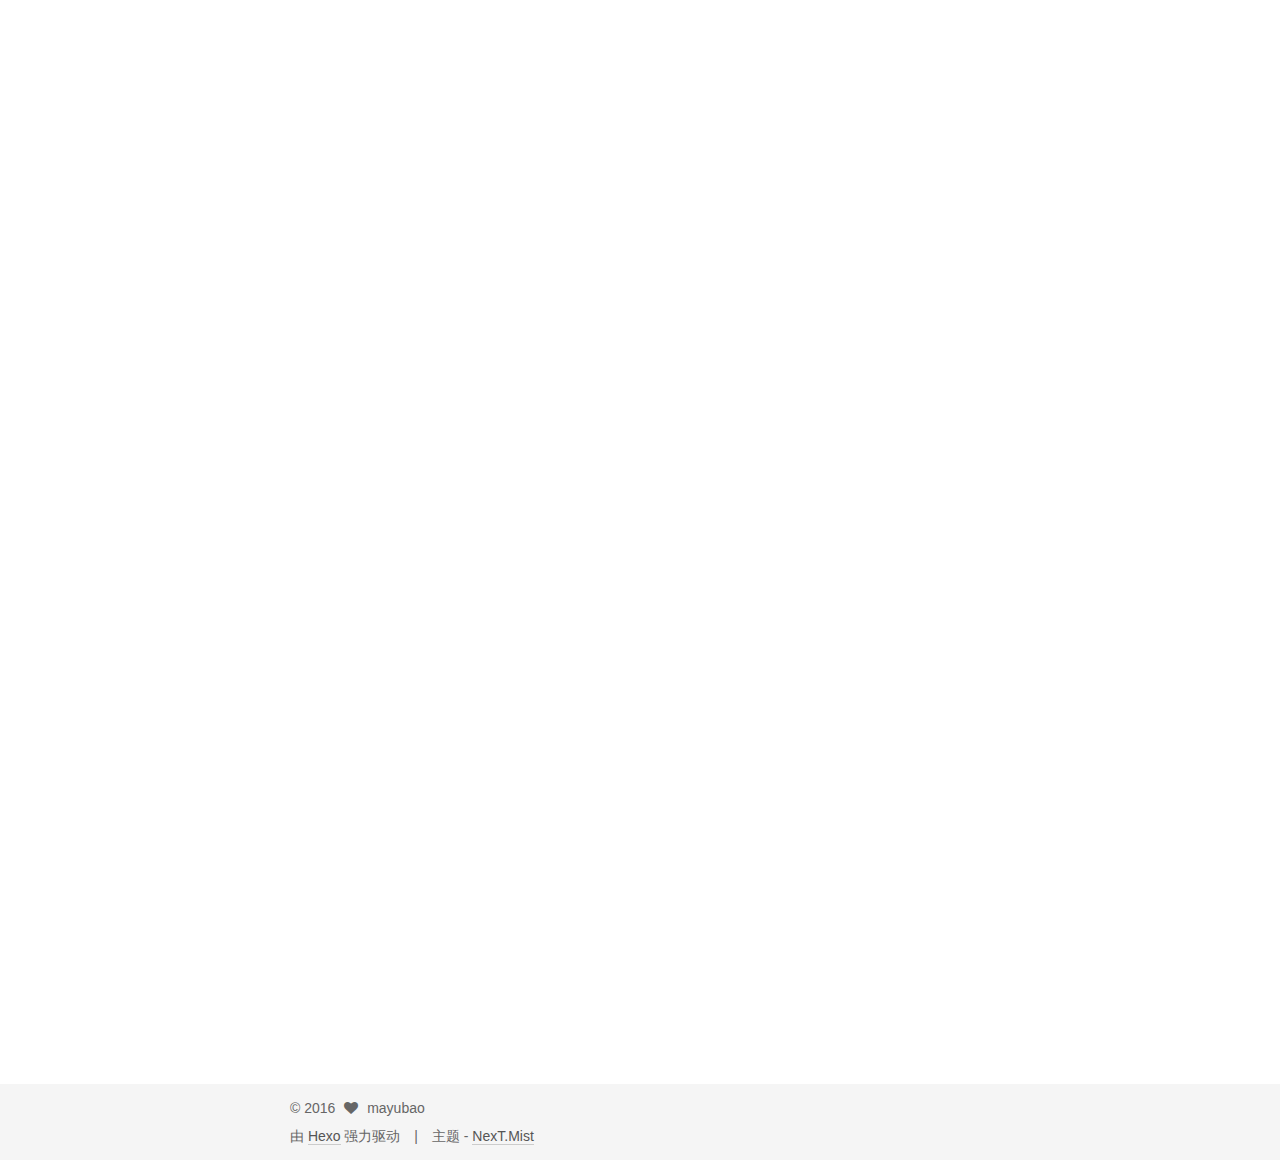
<file: 2016/03/30/how-to-create-loop-thread/index.html>
<!doctype html>
<html class="theme-next use-motion theme-next-mist">
<head>
  

<meta charset="UTF-8"/>
<meta http-equiv="X-UA-Compatible" content="IE=edge,chrome=1" />
<meta name="viewport" content="width=device-width, initial-scale=1, maximum-scale=1"/>


<meta http-equiv="Cache-Control" content="no-transform" />
<meta http-equiv="Cache-Control" content="no-siteapp" />








  <link rel="stylesheet" type="text/css" href="/vendors/fancybox/source/jquery.fancybox.css?v=2.1.5"/>



  
    <link href='//fonts.lug.ustc.edu.cn/css?family=Lato:300,400,700,400italic&subset=latin,latin-ext' rel='stylesheet' type='text/css'>
  


<link rel="stylesheet" type="text/css" href="/vendors/font-awesome/css/font-awesome.min.css?v=4.4.0" />

<link rel="stylesheet" type="text/css" href="/css/main.css?v=0.4.5.2"/>




  <meta name="keywords" content="Andriod,Java,maybuao" />



  <link rel="alternate" href="/atom.xml" title="Andriod Note" type="application/atom+xml" />



  <link rel="shortcut icon" type="image/x-icon" href="/favicon.ico?v=0.4.5.2" />


<meta name="description" content="前言在Android的实际开发当中，刚开始很多时候都是用Handler、Message来实现异步的。Handler、Message、MessageQueue、Loop内部是怎么实现这种通信方式的？我们都是一知半解。所以自己亲手溜溜了文档。做了一下笔记。直接跟踪源码到Looper的源码中看到这一段。直接从这里入手！！！
Looper线程的典型实现文档片段：（Looper.java）
12345678">
<meta property="og:type" content="article">
<meta property="og:title" content="Looper线程的创建以及 Handler、Message、MessageQueue、Looper的关系">
<meta property="og:url" content="http://mayubao.github.io/2016/03/30/how-to-create-loop-thread/index.html">
<meta property="og:site_name" content="Andriod Note">
<meta property="og:description" content="前言在Android的实际开发当中，刚开始很多时候都是用Handler、Message来实现异步的。Handler、Message、MessageQueue、Loop内部是怎么实现这种通信方式的？我们都是一知半解。所以自己亲手溜溜了文档。做了一下笔记。直接跟踪源码到Looper的源码中看到这一段。直接从这里入手！！！
Looper线程的典型实现文档片段：（Looper.java）
12345678">
<meta property="og:image" content="http://mayubao.github.io/images/looper_thread.png">
<meta property="og:updated_time" content="2016-03-30T06:50:42.566Z">
<meta name="twitter:card" content="summary">
<meta name="twitter:title" content="Looper线程的创建以及 Handler、Message、MessageQueue、Looper的关系">
<meta name="twitter:description" content="前言在Android的实际开发当中，刚开始很多时候都是用Handler、Message来实现异步的。Handler、Message、MessageQueue、Loop内部是怎么实现这种通信方式的？我们都是一知半解。所以自己亲手溜溜了文档。做了一下笔记。直接跟踪源码到Looper的源码中看到这一段。直接从这里入手！！！
Looper线程的典型实现文档片段：（Looper.java）
12345678">
<meta name="twitter:image" content="http://mayubao.github.io/images/looper_thread.png">


<script type="text/javascript" id="hexo.configuration">
  var CONFIG = {
    scheme: 'Mist',
    sidebar: 'post'
  };
</script>



  <title> Looper线程的创建以及 Handler、Message、MessageQueue、Looper的关系 | Andriod Note </title>
</head>

<body itemscope itemtype="http://schema.org/WebPage" lang="zh-Hans">

  <!--[if lte IE 8]>
  <div style=' clear: both; height: 59px; padding:0 0 0 15px; position: relative;margin:0 auto;'>
    <a href="http://windows.microsoft.com/en-US/internet-explorer/products/ie/home?ocid=ie6_countdown_bannercode">
      <img src="http://7u2nvr.com1.z0.glb.clouddn.com/picouterie.jpg" border="0" height="42" width="820"
           alt="You are using an outdated browser. For a faster, safer browsing experience, upgrade for free today or use other browser ,like chrome firefox safari."
           style='margin-left:auto;margin-right:auto;display: block;'/>
    </a>
  </div>
<![endif]-->
  






  <div class="container one-column page-post-detail">
    <div class="headband"></div>

    <header id="header" class="header" itemscope itemtype="http://schema.org/WPHeader">
      <div class="header-inner"><div class="site-meta ">
  

  <div class="custom-logo-site-title">
    <a href="/"  class="brand" rel="start">
      <span class="logo-line-before"><i></i></span>
      <span class="site-title">Andriod Note</span>
      <span class="logo-line-after"><i></i></span>
    </a>
  </div>
  <p class="site-subtitle">人山人海，边走边看</p>
</div>

<div class="site-nav-toggle">
  <button>
    <span class="btn-bar"></span>
    <span class="btn-bar"></span>
    <span class="btn-bar"></span>
  </button>
</div>

<nav class="site-nav">
  

  
    <ul id="menu" class="menu ">
      
        
        <li class="menu-item menu-item-home">
          <a href="/" rel="section">
            
              <i class="menu-item-icon fa fa-home"></i> <br />
            
            首页
          </a>
        </li>
      
        
        <li class="menu-item menu-item-categories">
          <a href="/categories" rel="section">
            
              <i class="menu-item-icon fa fa-th"></i> <br />
            
            分类
          </a>
        </li>
      
        
        <li class="menu-item menu-item-archives">
          <a href="/archives" rel="section">
            
              <i class="menu-item-icon fa fa-archive"></i> <br />
            
            归档
          </a>
        </li>
      

      
      
    </ul>
  

  
</nav>

 </div>
    </header>

    <main id="main" class="main">
      <div class="main-inner">
        <div id="content" class="content"> 

  <div id="posts" class="posts-expand">
    

  
  

  <article class="post post-type-normal " itemscope itemtype="http://schema.org/Article">

    
      <header class="post-header">

        
        
          <h1 class="post-title" itemprop="name headline">
            
            
              
                Looper线程的创建以及 Handler、Message、MessageQueue、Looper的关系
              
            
          </h1>
        

        <div class="post-meta">
          <span class="post-time">
            发表于
            <time itemprop="dateCreated" datetime="2016-03-30T13:34:38+08:00" content="2016-03-30">
              2016-03-30
            </time>
          </span>

          

          
            
          

          

        </div>
      </header>
    


    <div class="post-body">

      
      

      
        <span itemprop="articleBody"><h2 id="前言"><a href="#前言" class="headerlink" title="前言"></a>前言</h2><p>在Android的实际开发当中，刚开始很多时候都是用Handler、Message来实现异步的。<br>Handler、Message、MessageQueue、Loop内部是怎么实现这种通信方式的？我们都是一知半解。所以自己亲手溜溜了文档。做了一下笔记。<br>直接跟踪源码到Looper的源码中看到这一段。直接从这里入手！！！</p>
<h2 id="Looper线程的典型实现"><a href="#Looper线程的典型实现" class="headerlink" title="Looper线程的典型实现"></a>Looper线程的典型实现</h2><p>文档片段：（Looper.java）</p>
<figure class="highlight java"><table><tr><td class="gutter"><pre><span class="line">1</span><br><span class="line">2</span><br><span class="line">3</span><br><span class="line">4</span><br><span class="line">5</span><br><span class="line">6</span><br><span class="line">7</span><br><span class="line">8</span><br><span class="line">9</span><br><span class="line">10</span><br><span class="line">11</span><br><span class="line">12</span><br><span class="line">13</span><br><span class="line">14</span><br><span class="line">15</span><br><span class="line">16</span><br><span class="line">17</span><br><span class="line">18</span><br><span class="line">19</span><br><span class="line">20</span><br></pre></td><td class="code"><pre><span class="line"><span class="comment">/*</span><br><span class="line">This is a typical example of the implementation of a Looper thread,</span><br><span class="line">using the separation of &#123;@link #prepare&#125; and &#123;@link #loop&#125; to create an</span><br><span class="line">initial Handler to communicate with the Looper.</span><br><span class="line">*/</span></span><br><span class="line"><span class="class"><span class="keyword">class</span> <span class="title">LooperThread</span> <span class="keyword">extends</span> <span class="title">Thread</span> </span>&#123;</span><br><span class="line"><span class="keyword">public</span> Handler mHandler;</span><br><span class="line"></span><br><span class="line">      <span class="function"><span class="keyword">public</span> <span class="keyword">void</span> <span class="title">run</span><span class="params">()</span> </span>&#123;</span><br><span class="line">          Looper.prepare();</span><br><span class="line"></span><br><span class="line">          mHandler = <span class="keyword">new</span> Handler() &#123;</span><br><span class="line">              <span class="function"><span class="keyword">public</span> <span class="keyword">void</span> <span class="title">handleMessage</span><span class="params">(Message msg)</span> </span>&#123;</span><br><span class="line">                  <span class="comment">// process incoming messages here</span></span><br><span class="line">              &#125;</span><br><span class="line">          &#125;;</span><br><span class="line"></span><br><span class="line">          Looper.loop();</span><br><span class="line">      &#125;</span><br><span class="line">  &#125;</span><br></pre></td></tr></table></figure>
<p><img src="http://mayubao.github.io/images/looper_thread.png" alt="looper-thread"></p>
<p>实现Looper线程的步骤：</p>
<h3 id="1-Looper-prepare"><a href="#1-Looper-prepare" class="headerlink" title="1.Looper.prepare"></a>1.Looper.prepare</h3><p>初始化当前的线程作为looper线程，如果现在创建一个handler就会关联到这个looper。显然，如果我们如果要在一个子线程中关联一个looper的，就必须在子线程中调用 Looper.prepare()</p>
<pre><code class="java"> <span class="comment">/** Initialize the current thread as a looper.
  * This gives you a chance to create handlers that then reference
  * this looper, before actually starting the loop. Be sure to call
  * {<span class="doctag">@link</span> #loop()} after calling this method, and end it by calling
  * {<span class="doctag">@link</span> #quit()}.
  */</span>
<span class="function"><span class="keyword">public</span> <span class="keyword">static</span> <span class="keyword">void</span> <span class="title">prepare</span><span class="params">()</span> </span>{
    prepare(<span class="keyword">true</span>);
}

<span class="function"><span class="keyword">private</span> <span class="keyword">static</span> <span class="keyword">void</span> <span class="title">prepare</span><span class="params">(<span class="keyword">boolean</span> quitAllowed)</span> </span>{
    <span class="keyword">if</span> (sThreadLocal.get() != <span class="keyword">null</span>) {
        <span class="keyword">throw</span> <span class="keyword">new</span> RuntimeException(<span class="string">"Only one Looper may be created per thread"</span>);
    }
    sThreadLocal.set(<span class="keyword">new</span> Looper(quitAllowed));
}
</code></pre>
<p>如果在子线程中 Looper.prepare()最终会初始化一个Looper;</p>
<pre><code class="java"><span class="function"><span class="keyword">private</span> <span class="title">Looper</span><span class="params">(<span class="keyword">boolean</span> quitAllowed)</span> </span>{
    mQueue = <span class="keyword">new</span> MessageQueue(quitAllowed);
    mThread = Thread.currentThread();
}
</code></pre>
<p>最终Looper线程会持有成员变量 mQueue的消息队列MessageQueue 和 mThread的当前线程Thread。</p>
<blockquote>
<p>总结：当在子线程中Looper.prepare时候 其实就是创建了一个Looper对象，然后绑定到对应的子线程中去。而且Looper创建的时候也初始化了一个消息队列MessageQueue作为自己的成员变量。</p>
</blockquote>
<h3 id="2-mHandler-new-Handler"><a href="#2-mHandler-new-Handler" class="headerlink" title="2.mHandler = new Handler()"></a>2.mHandler = new Handler()</h3><pre><code class="java"><span class="comment">/**
 * Default constructor associates this handler with the {<span class="doctag">@link</span> Looper} for the
 * current thread.
 *
 * If this thread does not have a looper, this handler won't be able to receive messages
 * so an exception is thrown.
 */</span>
<span class="function"><span class="keyword">public</span> <span class="title">Handler</span><span class="params">()</span> </span>{
    <span class="keyword">this</span>(<span class="keyword">null</span>, <span class="keyword">false</span>);<span class="comment">//调用了当前另外的两个参数的Handler构造函数</span>
}
</code></pre>
<p>默认的构造方法创建了一个关联当前线程looper的handler.如果这个线程没有关联looper对象，这个handler不能接收到消息，会导致Exception。</p>
<pre><code class="java"><span class="comment">/**
 * Use the {<span class="doctag">@link</span> Looper} for the current thread with the specified callback interface
 * and set whether the handler should be asynchronous.
 *
 * Handlers are synchronous by default unless this constructor is used to make
 * one that is strictly asynchronous.
 *
 * Asynchronous messages represent interrupts or events that do not require global ordering
 * with respect to synchronous messages.  Asynchronous messages are not subject to
 * the synchronization barriers introduced by {<span class="doctag">@link</span> MessageQueue#enqueueSyncBarrier(long)}.
 *
 * <span class="doctag">@param</span> callback The callback interface in which to handle messages, or null.
 * <span class="doctag">@param</span> async If true, the handler calls {<span class="doctag">@link</span> Message#setAsynchronous(boolean)} for
 * each {<span class="doctag">@link</span> Message} that is sent to it or {<span class="doctag">@link</span> Runnable} that is posted to it.
 *
 * <span class="doctag">@hide</span>
 */</span>
<span class="function"><span class="keyword">public</span> <span class="title">Handler</span><span class="params">(Callback callback, <span class="keyword">boolean</span> async)</span> </span>{
    <span class="keyword">if</span> (FIND_POTENTIAL_LEAKS) {
        <span class="keyword">final</span> Class&lt;? extends Handler&gt; klass = getClass();
        <span class="keyword">if</span> ((klass.isAnonymousClass() || klass.isMemberClass() || klass.isLocalClass()) &amp;&amp;
                (klass.getModifiers() &amp; Modifier.STATIC) == <span class="number">0</span>) {
            Log.w(TAG, <span class="string">"The following Handler class should be static or leaks might occur: "</span> +
                klass.getCanonicalName());
        }
    }

    mLooper = Looper.myLooper();     <span class="comment">//获取当前线程的looper对象</span>
    <span class="keyword">if</span> (mLooper == <span class="keyword">null</span>) {        <span class="comment">//如果当前线程没有looper对象就会报错</span>
        <span class="keyword">throw</span> <span class="keyword">new</span> RuntimeException(
            <span class="string">"Can't create handler inside thread that has not called Looper.prepare()"</span>);
    }
    mQueue = mLooper.mQueue;    <span class="comment">//持有当前looper对象的MessageQueue</span>
    mCallback = callback;
    mAsynchronous = async;
}
</code></pre>
<p>调用具体的构造函数就是获取 mLooper的Looper对象 和 mQueue的MessageQueue消息队列作为自己的成员变量持有。</p>
<blockquote>
<p>总结：创建Hanndler的时候就绑定了指定线程的Looper和MessageQueue。</p>
</blockquote>
<h3 id="3-Looper-loop"><a href="#3-Looper-loop" class="headerlink" title="3.Looper.loop();"></a>3.Looper.loop();</h3><pre><code class="java"><span class="comment">/**
 * Run the message queue in this thread. Be sure to call
 * {<span class="doctag">@link</span> #quit()} to end the loop.
 */</span>
<span class="function"><span class="keyword">public</span> <span class="keyword">static</span> <span class="keyword">void</span> <span class="title">loop</span><span class="params">()</span> </span>{
    <span class="keyword">final</span> Looper me = myLooper();
    <span class="keyword">if</span> (me == <span class="keyword">null</span>) {
        <span class="keyword">throw</span> <span class="keyword">new</span> RuntimeException(<span class="string">"No Looper; Looper.prepare() wasn't called on this thread."</span>);
    }
    <span class="keyword">final</span> MessageQueue queue = me.mQueue;

    <span class="comment">// Make sure the identity of this thread is that of the local process,</span>
    <span class="comment">// and keep track of what that identity token actually is.</span>
    Binder.clearCallingIdentity();
    <span class="keyword">final</span> <span class="keyword">long</span> ident = Binder.clearCallingIdentity();

    <span class="keyword">for</span> (;;) {
        Message msg = queue.next(); <span class="comment">// might block</span>
        <span class="keyword">if</span> (msg == <span class="keyword">null</span>) {
            <span class="comment">// No message indicates that the message queue is quitting.</span>
            <span class="keyword">return</span>;
        }

        <span class="comment">// This must be in a local variable, in case a UI event sets the logger</span>
        Printer logging = me.mLogging;
        <span class="keyword">if</span> (logging != <span class="keyword">null</span>) {
            logging.println(<span class="string">"&gt;&gt;&gt;&gt;&gt; Dispatching to "</span> + msg.target + <span class="string">" "</span> +
                    msg.callback + <span class="string">": "</span> + msg.what);
        }

        msg.target.dispatchMessage(msg);

        <span class="keyword">if</span> (logging != <span class="keyword">null</span>) {
            logging.println(<span class="string">"&lt;&lt;&lt;&lt;&lt; Finished to "</span> + msg.target + <span class="string">" "</span> + msg.callback);
        }

        <span class="comment">// Make sure that during the course of dispatching the</span>
        <span class="comment">// identity of the thread wasn't corrupted.</span>
        <span class="keyword">final</span> <span class="keyword">long</span> newIdent = Binder.clearCallingIdentity();
        <span class="keyword">if</span> (ident != newIdent) {
            Log.wtf(TAG, <span class="string">"Thread identity changed from 0x"</span>
                    + Long.toHexString(ident) + <span class="string">" to 0x"</span>
                    + Long.toHexString(newIdent) + <span class="string">" while dispatching to "</span>
                    + msg.target.getClass().getName() + <span class="string">" "</span>
                    + msg.callback + <span class="string">" what="</span> + msg.what);
        }

        msg.recycleUnchecked();
    }
}
</code></pre>
<p>运行当前线程的消息队列，让其MessageQueue循环，获取MessageQueue消息队列的Message，然后将其分发出去</p>
<blockquote>
<p>总结：Looper.loop方法是在子线程中创建绑定Looper和MessageQueue，然后让Looper循环的获取MessageQueue里面的Message来进行分发的。</p>
</blockquote>
<p>综上，我们如果要用到Looper线程的话，只要像Looper.java文档片段那样创建自己的Looper线程就行了。然后用在线程中创建的Handler发送消息。</p>
<h2 id="后记"><a href="#后记" class="headerlink" title="后记"></a>后记</h2><p>以前的开发中总是用到Handler，Message来实现异步，主要是用于避免在UI线程(主线程)中使用费时的操作,比如网络，操作数据库，读写文件等等操作。从而会引起ANR（Android Not Response）。</p>
<p>在Android开发中，我们使用Handler、Message来实现异步编程的一般步骤：</p>
<h3 id="1-主线程中声明Handler"><a href="#1-主线程中声明Handler" class="headerlink" title="1.主线程中声明Handler"></a>1.主线程中声明Handler</h3><pre><code class="java"><span class="keyword">private</span> Handler mHandler = <span class="keyword">new</span> Handler(){
  <span class="function"><span class="keyword">public</span> <span class="keyword">void</span> <span class="title">handleMessage</span><span class="params">(Message msg)</span> </span>{
      <span class="comment">// process incoming messages here</span>
  }
}
</code></pre>
<h3 id="2-子线程想要获取得到的obj使用Message发送给主线程的Handler"><a href="#2-子线程想要获取得到的obj使用Message发送给主线程的Handler" class="headerlink" title="2.子线程想要获取得到的obj使用Message发送给主线程的Handler"></a>2.子线程想要获取得到的obj使用Message发送给主线程的Handler</h3><pre><code class="java">Message msg = <span class="keyword">new</span> Message();
msg.what = what;
msg.obj = obj;
...
mHandler.sendMessage(msg);
</code></pre>
<h3 id="3-在handleMessage-Message-msg-方法中处理子线程发送过来的msg-obj结果"><a href="#3-在handleMessage-Message-msg-方法中处理子线程发送过来的msg-obj结果" class="headerlink" title="3.在handleMessage(Message msg)方法中处理子线程发送过来的msg.obj结果"></a>3.在handleMessage(Message msg)方法中处理子线程发送过来的msg.obj结果</h3><p>通过上面的分析，我们终于知道mHandler是如何处理消息的? 有兴趣可以结合上面的步骤去跟踪源码多读几遍就能理解了。</p>
<blockquote>
<p>读完上面，可以消除以下疑问：</p>
<h4 id="1-Handler、Message是如何处理异步消息的？"><a href="#1-Handler、Message是如何处理异步消息的？" class="headerlink" title="1.Handler、Message是如何处理异步消息的？"></a>1.Handler、Message是如何处理异步消息的？</h4><h4 id="2-如何创建Looper线程？"><a href="#2-如何创建Looper线程？" class="headerlink" title="2.如何创建Looper线程？"></a>2.如何创建Looper线程？</h4><h4 id="3-Handler、Message、MessageQueue、Looper之间四者是怎么样的关系？"><a href="#3-Handler、Message、MessageQueue、Looper之间四者是怎么样的关系？" class="headerlink" title="3.Handler、Message、MessageQueue、Looper之间四者是怎么样的关系？"></a>3.Handler、Message、MessageQueue、Looper之间四者是怎么样的关系？</h4></blockquote>
</span>
      
    </div>

    <footer class="post-footer">
      

      

      
      
    </footer>
  </article>



    <div class="post-spread">
      
    </div>
  </div>

 </div>

        

        
          <div class="comments" id="comments">
            
          </div>
        
      </div>

      
        
  
  <div class="sidebar-toggle">
    <div class="sidebar-toggle-line-wrap">
      <span class="sidebar-toggle-line sidebar-toggle-line-first"></span>
      <span class="sidebar-toggle-line sidebar-toggle-line-middle"></span>
      <span class="sidebar-toggle-line sidebar-toggle-line-last"></span>
    </div>
  </div>

  <aside id="sidebar" class="sidebar">
    <div class="sidebar-inner">

      

      
        <ul class="sidebar-nav motion-element">
          <li class="sidebar-nav-toc sidebar-nav-active" data-target="post-toc-wrap" >
            文章目录
          </li>
          <li class="sidebar-nav-overview" data-target="site-overview">
            站点概览
          </li>
        </ul>
      

      <section class="site-overview sidebar-panel ">
        <div class="site-author motion-element" itemprop="author" itemscope itemtype="http://schema.org/Person">
          <img class="site-author-image" src="/images/default_avatar.jpg" alt="mayubao" itemprop="image"/>
          <p class="site-author-name" itemprop="name">mayubao</p>
        </div>
        <p class="site-description motion-element" itemprop="description"></p>
        <nav class="site-state motion-element">
          <div class="site-state-item site-state-posts">
            <a href="/archives">
              <span class="site-state-item-count">1</span>
              <span class="site-state-item-name">日志</span>
            </a>
          </div>

          <div class="site-state-item site-state-categories">
            <a href="/categories">
              <span class="site-state-item-count">0</span>
              <span class="site-state-item-name">分类</span>
              </a>
          </div>

          <div class="site-state-item site-state-tags">
            
              <span class="site-state-item-count">0</span>
              <span class="site-state-item-name">标签</span>
              
          </div>

        </nav>

        
          <div class="feed-link motion-element">
            <a href="/atom.xml" rel="alternate">
              <i class="menu-item-icon icon-next-feed"></i>
              RSS
            </a>
          </div>
        

        <div class="links-of-author motion-element">
          
            
              <span class="links-of-author-item">
                <a href="https://github.com/mayubao" target="_blank">
                  <i class="fa fa-github"></i> github
                </a>
              </span>
            
          
        </div>

        
        

        <div class="links-of-author motion-element">
          
        </div>

      </section>

      
        <section class="post-toc-wrap motion-element sidebar-panel sidebar-panel-active">
          <div class="post-toc-indicator-top post-toc-indicator"></div>
          <div class="post-toc">
            
            
              <div class="post-toc-content"><ol class="nav"><li class="nav-item nav-level-2"><a class="nav-link" href="#前言"><span class="nav-number">1.</span> <span class="nav-text">前言</span></a></li><li class="nav-item nav-level-2"><a class="nav-link" href="#Looper线程的典型实现"><span class="nav-number">2.</span> <span class="nav-text">Looper线程的典型实现</span></a><ol class="nav-child"><li class="nav-item nav-level-3"><a class="nav-link" href="#1-Looper-prepare"><span class="nav-number">2.1.</span> <span class="nav-text">1.Looper.prepare</span></a></li><li class="nav-item nav-level-3"><a class="nav-link" href="#2-mHandler-new-Handler"><span class="nav-number">2.2.</span> <span class="nav-text">2.mHandler = new Handler()</span></a></li><li class="nav-item nav-level-3"><a class="nav-link" href="#3-Looper-loop"><span class="nav-number">2.3.</span> <span class="nav-text">3.Looper.loop();</span></a></li></ol></li><li class="nav-item nav-level-2"><a class="nav-link" href="#后记"><span class="nav-number">3.</span> <span class="nav-text">后记</span></a><ol class="nav-child"><li class="nav-item nav-level-3"><a class="nav-link" href="#1-主线程中声明Handler"><span class="nav-number">3.1.</span> <span class="nav-text">1.主线程中声明Handler</span></a></li><li class="nav-item nav-level-3"><a class="nav-link" href="#2-子线程想要获取得到的obj使用Message发送给主线程的Handler"><span class="nav-number">3.2.</span> <span class="nav-text">2.子线程想要获取得到的obj使用Message发送给主线程的Handler</span></a></li><li class="nav-item nav-level-3"><a class="nav-link" href="#3-在handleMessage-Message-msg-方法中处理子线程发送过来的msg-obj结果"><span class="nav-number">3.3.</span> <span class="nav-text">3.在handleMessage(Message msg)方法中处理子线程发送过来的msg.obj结果</span></a><ol class="nav-child"><li class="nav-item nav-level-4"><a class="nav-link" href="#1-Handler、Message是如何处理异步消息的？"><span class="nav-number">3.3.1.</span> <span class="nav-text">1.Handler、Message是如何处理异步消息的？</span></a></li><li class="nav-item nav-level-4"><a class="nav-link" href="#2-如何创建Looper线程？"><span class="nav-number">3.3.2.</span> <span class="nav-text">2.如何创建Looper线程？</span></a></li><li class="nav-item nav-level-4"><a class="nav-link" href="#3-Handler、Message、MessageQueue、Looper之间四者是怎么样的关系？"><span class="nav-number">3.3.3.</span> <span class="nav-text">3.Handler、Message、MessageQueue、Looper之间四者是怎么样的关系？</span></a></li></ol></li></ol></li></ol></div>
            
          </div>
          <div class="post-toc-indicator-bottom post-toc-indicator"></div>
        </section>
      

    </div>
  </aside>


      
    </main>

    <footer id="footer" class="footer">
      <div class="footer-inner"> <div class="copyright" >
  
  &copy; 
  <span itemprop="copyrightYear">2016</span>
  <span class="with-love">
    <i class="icon-next-heart fa fa-heart"></i>
  </span>
  <span class="author" itemprop="copyrightHolder">mayubao</span>
</div>

<div class="powered-by">
  由 <a class="theme-link" href="http://hexo.io">Hexo</a> 强力驱动
</div>

<div class="theme-info">
  主题 -
  <a class="theme-link" href="https://github.com/iissnan/hexo-theme-next">
    NexT.Mist
  </a>
</div>


 </div>
    </footer>

    <div class="back-to-top"></div>
  </div>

  <script type="text/javascript" src="/vendors/jquery/index.js?v=2.1.3"></script>

  
  
  
    
    

  


  
  
  <script type="text/javascript" src="/vendors/fancybox/source/jquery.fancybox.pack.js"></script>
  <script type="text/javascript" src="/js/fancy-box.js?v=0.4.5.2"></script>


  <script type="text/javascript" src="/js/helpers.js?v=0.4.5.2"></script>
  

  <script type="text/javascript" src="/vendors/velocity/velocity.min.js"></script>
  <script type="text/javascript" src="/vendors/velocity/velocity.ui.min.js"></script>

  <script type="text/javascript" src="/js/motion_global.js?v=0.4.5.2" id="motion.global"></script>




  <script type="text/javascript" src="/js/nav-toggle.js?v=0.4.5.2"></script>
  <script type="text/javascript" src="/vendors/fastclick/lib/fastclick.min.js?v=1.0.6"></script>

  
  
<script type="text/javascript" src="/js/bootstrap.scrollspy.js?v=0.4.5.2" id="bootstrap.scrollspy.custom"></script>


<script type="text/javascript" id="sidebar.toc.highlight">
  $(document).ready(function () {
    var tocSelector = '.post-toc';
    var $tocSelector = $(tocSelector);
    var activeCurrentSelector = '.active-current';

    $tocSelector
      .on('activate.bs.scrollspy', function () {
        var $currentActiveElement = $(tocSelector + ' .active').last();

        removeCurrentActiveClass();
        $currentActiveElement.addClass('active-current');

        $tocSelector[0].scrollTop = $currentActiveElement.position().top;
      })
      .on('clear.bs.scrollspy', function () {
        removeCurrentActiveClass();
      });

    function removeCurrentActiveClass () {
      $(tocSelector + ' ' + activeCurrentSelector)
        .removeClass(activeCurrentSelector.substring(1));
    }

    function processTOC () {
      getTOCMaxHeight();
      toggleTOCOverflowIndicators();
    }

    function getTOCMaxHeight () {
      var height = $('.sidebar').height() -
                   $tocSelector.position().top -
                   $('.post-toc-indicator-bottom').height();

      $tocSelector.css('height', height);

      return height;
    }

    function toggleTOCOverflowIndicators () {
      tocOverflowIndicator(
        '.post-toc-indicator-top',
        $tocSelector.scrollTop() > 0 ? 'show' : 'hide'
      );

      tocOverflowIndicator(
        '.post-toc-indicator-bottom',
        $tocSelector.scrollTop() >= $tocSelector.find('ol').height() - $tocSelector.height() ? 'hide' : 'show'
      )
    }

    $(document).on('sidebar.motion.complete', function () {
      processTOC();
    });

    $('body').scrollspy({ target: tocSelector });
    $(window).on('resize', function () {
      if ( $('.sidebar').hasClass('sidebar-active') ) {
        processTOC();
      }
    });

    onScroll($tocSelector);

    function onScroll (element) {
      element.on('mousewheel DOMMouseScroll', function (event) {
          var oe = event.originalEvent;
          var delta = oe.wheelDelta || -oe.detail;

          this.scrollTop += ( delta < 0 ? 1 : -1 ) * 30;
          event.preventDefault();

          toggleTOCOverflowIndicators();
      });
    }

    function tocOverflowIndicator (indicator, action) {
      var $indicator = $(indicator);
      var opacity = action === 'show' ? 0.4 : 0;
      $indicator.velocity ?
        $indicator.velocity('stop').velocity({
          opacity: opacity
        }, { duration: 100 }) :
        $indicator.stop().animate({
          opacity: opacity
        }, 100);
    }

  });
</script>

<script type="text/javascript" id="sidebar.nav">
  $(document).ready(function () {
    var html = $('html');
    var TAB_ANIMATE_DURATION = 200;
    var hasVelocity = $.isFunction(html.velocity);

    $('.sidebar-nav li').on('click', function () {
      var item = $(this);
      var activeTabClassName = 'sidebar-nav-active';
      var activePanelClassName = 'sidebar-panel-active';
      if (item.hasClass(activeTabClassName)) {
        return;
      }

      var currentTarget = $('.' + activePanelClassName);
      var target = $('.' + item.data('target'));

      hasVelocity ?
        currentTarget.velocity('transition.slideUpOut', TAB_ANIMATE_DURATION, function () {
          target
            .velocity('stop')
            .velocity('transition.slideDownIn', TAB_ANIMATE_DURATION)
            .addClass(activePanelClassName);
        }) :
        currentTarget.animate({ opacity: 0 }, TAB_ANIMATE_DURATION, function () {
          currentTarget.hide();
          target
            .stop()
            .css({'opacity': 0, 'display': 'block'})
            .animate({ opacity: 1 }, TAB_ANIMATE_DURATION, function () {
              currentTarget.removeClass(activePanelClassName);
              target.addClass(activePanelClassName);
            });
        });

      item.siblings().removeClass(activeTabClassName);
      item.addClass(activeTabClassName);
    });

    $('.post-toc a').on('click', function (e) {
      e.preventDefault();
      var targetSelector = escapeSelector(this.getAttribute('href'));
      var offset = $(targetSelector).offset().top;
      hasVelocity ?
        html.velocity('stop').velocity('scroll', {
          offset: offset  + 'px',
          mobileHA: false
        }) :
        $('html, body').stop().animate({
          scrollTop: offset
        }, 500);
    });

    // Expand sidebar on post detail page by default, when post has a toc.
    var $tocContent = $('.post-toc-content');
    if (isDesktop() && CONFIG.sidebar === 'post') {
      if ($tocContent.length > 0 && $tocContent.html().trim().length > 0) {
        displaySidebar();
      }
    }
  });
</script>



  <script type="text/javascript">
    $(document).ready(function () {
      if (CONFIG.sidebar === 'always') {
        displaySidebar();
      }
      if (isMobile()) {
        FastClick.attach(document.body);
      }

      motionIntegrator.bootstrap();
    });
  </script>

  
  

  
  

  
  <script type="text/javascript" src="/js/lazyload.js"></script>
  <script type="text/javascript">
    $(function () {
      $("#posts").find('img').lazyload({
        placeholder: "/images/loading.gif",
        effect: "fadeIn"
      });
    });
  </script>
</body>
</html>
</file>
<file: css/style.css>
body {
  width: 100%;
}
body:before,
body:after {
  content: "";
  display: table;
}
body:after {
  clear: both;
}
html,
body,
div,
span,
applet,
object,
iframe,
h1,
h2,
h3,
h4,
h5,
h6,
p,
blockquote,
pre,
a,
abbr,
acronym,
address,
big,
cite,
code,
del,
dfn,
em,
img,
ins,
kbd,
q,
s,
samp,
small,
strike,
strong,
sub,
sup,
tt,
var,
dl,
dt,
dd,
ol,
ul,
li,
fieldset,
form,
label,
legend,
table,
caption,
tbody,
tfoot,
thead,
tr,
th,
td {
  margin: 0;
  padding: 0;
  border: 0;
  outline: 0;
  font-weight: inherit;
  font-style: inherit;
  font-family: inherit;
  font-size: 100%;
  vertical-align: baseline;
}
body {
  line-height: 1;
  color: #000;
  background: #fff;
}
ol,
ul {
  list-style: none;
}
table {
  border-collapse: separate;
  border-spacing: 0;
  vertical-align: middle;
}
caption,
th,
td {
  text-align: left;
  font-weight: normal;
  vertical-align: middle;
}
a img {
  border: none;
}
input,
button {
  margin: 0;
  padding: 0;
}
input::-moz-focus-inner,
button::-moz-focus-inner {
  border: 0;
  padding: 0;
}
@font-face {
  font-family: FontAwesome;
  font-style: normal;
  font-weight: normal;
  src: url("fonts/fontawesome-webfont.eot?v=#4.0.3");
  src: url("fonts/fontawesome-webfont.eot?#iefix&v=#4.0.3") format("embedded-opentype"), url("fonts/fontawesome-webfont.woff?v=#4.0.3") format("woff"), url("fonts/fontawesome-webfont.ttf?v=#4.0.3") format("truetype"), url("fonts/fontawesome-webfont.svg#fontawesomeregular?v=#4.0.3") format("svg");
}
html,
body,
#container {
  height: 100%;
}
body {
  background: #eee;
  font: 14px "Helvetica Neue", Helvetica, Arial, sans-serif;
  -webkit-text-size-adjust: 100%;
}
.outer {
  max-width: 1220px;
  margin: 0 auto;
  padding: 0 20px;
}
.outer:before,
.outer:after {
  content: "";
  display: table;
}
.outer:after {
  clear: both;
}
.inner {
  display: inline;
  float: left;
  width: 98.33333333333333%;
  margin: 0 0.833333333333333%;
}
.left,
.alignleft {
  float: left;
}
.right,
.alignright {
  float: right;
}
.clear {
  clear: both;
}
#container {
  position: relative;
}
.mobile-nav-on {
  overflow: hidden;
}
#wrap {
  height: 100%;
  width: 100%;
  position: absolute;
  top: 0;
  left: 0;
  -webkit-transition: 0.2s ease-out;
  -moz-transition: 0.2s ease-out;
  -ms-transition: 0.2s ease-out;
  transition: 0.2s ease-out;
  z-index: 1;
  background: #eee;
}
.mobile-nav-on #wrap {
  left: 280px;
}
@media screen and (min-width: 768px) {
  #main {
    display: inline;
    float: left;
    width: 73.33333333333333%;
    margin: 0 0.833333333333333%;
  }
}
.article-date,
.article-category-link,
.archive-year,
.widget-title {
  text-decoration: none;
  text-transform: uppercase;
  letter-spacing: 2px;
  color: #999;
  margin-bottom: 1em;
  margin-left: 5px;
  line-height: 1em;
  text-shadow: 0 1px #fff;
  font-weight: bold;
}
.article-inner,
.archive-article-inner {
  background: #fff;
  -webkit-box-shadow: 1px 2px 3px #ddd;
  box-shadow: 1px 2px 3px #ddd;
  border: 1px solid #ddd;
  -webkit-border-radius: 3px;
  border-radius: 3px;
}
.article-entry h1,
.widget h1 {
  font-size: 2em;
}
.article-entry h2,
.widget h2 {
  font-size: 1.5em;
}
.article-entry h3,
.widget h3 {
  font-size: 1.3em;
}
.article-entry h4,
.widget h4 {
  font-size: 1.2em;
}
.article-entry h5,
.widget h5 {
  font-size: 1em;
}
.article-entry h6,
.widget h6 {
  font-size: 1em;
  color: #999;
}
.article-entry hr,
.widget hr {
  border: 1px dashed #ddd;
}
.article-entry strong,
.widget strong {
  font-weight: bold;
}
.article-entry em,
.widget em,
.article-entry cite,
.widget cite {
  font-style: italic;
}
.article-entry sup,
.widget sup,
.article-entry sub,
.widget sub {
  font-size: 0.75em;
  line-height: 0;
  position: relative;
  vertical-align: baseline;
}
.article-entry sup,
.widget sup {
  top: -0.5em;
}
.article-entry sub,
.widget sub {
  bottom: -0.2em;
}
.article-entry small,
.widget small {
  font-size: 0.85em;
}
.article-entry acronym,
.widget acronym,
.article-entry abbr,
.widget abbr {
  border-bottom: 1px dotted;
}
.article-entry ul,
.widget ul,
.article-entry ol,
.widget ol,
.article-entry dl,
.widget dl {
  margin: 0 20px;
  line-height: 1.6em;
}
.article-entry ul ul,
.widget ul ul,
.article-entry ol ul,
.widget ol ul,
.article-entry ul ol,
.widget ul ol,
.article-entry ol ol,
.widget ol ol {
  margin-top: 0;
  margin-bottom: 0;
}
.article-entry ul,
.widget ul {
  list-style: disc;
}
.article-entry ol,
.widget ol {
  list-style: decimal;
}
.article-entry dt,
.widget dt {
  font-weight: bold;
}
#header {
  height: 300px;
  position: relative;
  border-bottom: 1px solid #ddd;
}
#header:before,
#header:after {
  content: "";
  position: absolute;
  left: 0;
  right: 0;
  height: 40px;
}
#header:before {
  top: 0;
  background: -webkit-linear-gradient(rgba(0,0,0,0.2), transparent);
  background: -moz-linear-gradient(rgba(0,0,0,0.2), transparent);
  background: -ms-linear-gradient(rgba(0,0,0,0.2), transparent);
  background: linear-gradient(rgba(0,0,0,0.2), transparent);
}
#header:after {
  bottom: 0;
  background: -webkit-linear-gradient(transparent, rgba(0,0,0,0.2));
  background: -moz-linear-gradient(transparent, rgba(0,0,0,0.2));
  background: -ms-linear-gradient(transparent, rgba(0,0,0,0.2));
  background: linear-gradient(transparent, rgba(0,0,0,0.2));
}
#header-outer {
  height: 100%;
  position: relative;
}
#header-inner {
  position: relative;
  overflow: hidden;
}
#banner {
  position: absolute;
  top: 0;
  left: 0;
  width: 100%;
  height: 100%;
  background: url("images/banner.jpg") center #000;
  -webkit-background-size: cover;
  -moz-background-size: cover;
  background-size: cover;
  z-index: -1;
}
#header-title {
  text-align: center;
  height: 40px;
  position: absolute;
  top: 50%;
  left: 0;
  margin-top: -20px;
}
#logo,
#subtitle {
  text-decoration: none;
  color: #fff;
  font-weight: 300;
  text-shadow: 0 1px 4px rgba(0,0,0,0.3);
}
#logo {
  font-size: 40px;
  line-height: 40px;
  letter-spacing: 2px;
}
#subtitle {
  font-size: 16px;
  line-height: 16px;
  letter-spacing: 1px;
}
#subtitle-wrap {
  margin-top: 16px;
}
#main-nav {
  float: left;
  margin-left: -15px;
}
.nav-icon,
.main-nav-link {
  float: left;
  color: #fff;
  opacity: 0.6;
  text-decoration: none;
  text-shadow: 0 1px rgba(0,0,0,0.2);
  -webkit-transition: opacity 0.2s;
  -moz-transition: opacity 0.2s;
  -ms-transition: opacity 0.2s;
  transition: opacity 0.2s;
  display: block;
  padding: 20px 15px;
}
.nav-icon:hover,
.main-nav-link:hover {
  opacity: 1;
}
.nav-icon {
  font-family: FontAwesome;
  text-align: center;
  font-size: 14px;
  width: 14px;
  height: 14px;
  padding: 20px 15px;
  position: relative;
  cursor: pointer;
}
.main-nav-link {
  font-weight: 300;
  letter-spacing: 1px;
}
@media screen and (max-width: 479px) {
  .main-nav-link {
    display: none;
  }
}
#main-nav-toggle {
  display: none;
}
#main-nav-toggle:before {
  content: "\f0c9";
}
@media screen and (max-width: 479px) {
  #main-nav-toggle {
    display: block;
  }
}
#sub-nav {
  float: right;
  margin-right: -15px;
}
#nav-rss-link:before {
  content: "\f09e";
}
#nav-search-btn:before {
  content: "\f002";
}
#search-form-wrap {
  position: absolute;
  top: 15px;
  width: 150px;
  height: 30px;
  right: -150px;
  opacity: 0;
  -webkit-transition: 0.2s ease-out;
  -moz-transition: 0.2s ease-out;
  -ms-transition: 0.2s ease-out;
  transition: 0.2s ease-out;
}
#search-form-wrap.on {
  opacity: 1;
  right: 0;
}
@media screen and (max-width: 479px) {
  #search-form-wrap {
    width: 100%;
    right: -100%;
  }
}
.search-form {
  position: absolute;
  top: 0;
  left: 0;
  right: 0;
  background: #fff;
  padding: 5px 15px;
  -webkit-border-radius: 15px;
  border-radius: 15px;
  -webkit-box-shadow: 0 0 10px rgba(0,0,0,0.3);
  box-shadow: 0 0 10px rgba(0,0,0,0.3);
}
.search-form-input {
  border: none;
  background: none;
  color: #555;
  width: 100%;
  font: 13px "Helvetica Neue", Helvetica, Arial, sans-serif;
  outline: none;
}
.search-form-input::-webkit-search-results-decoration,
.search-form-input::-webkit-search-cancel-button {
  -webkit-appearance: none;
}
.search-form-submit {
  position: absolute;
  top: 50%;
  right: 10px;
  margin-top: -7px;
  font: 13px FontAwesome;
  border: none;
  background: none;
  color: #bbb;
  cursor: pointer;
}
.search-form-submit:hover,
.search-form-submit:focus {
  color: #777;
}
.article {
  margin: 50px 0;
}
.article-inner {
  overflow: hidden;
}
.article-meta:before,
.article-meta:after {
  content: "";
  display: table;
}
.article-meta:after {
  clear: both;
}
.article-date {
  float: left;
}
.article-category {
  float: left;
  line-height: 1em;
  color: #ccc;
  text-shadow: 0 1px #fff;
  margin-left: 8px;
}
.article-category:before {
  content: "\2022";
}
.article-category-link {
  margin: 0 12px 1em;
}
.article-header {
  padding: 20px 20px 0;
}
.article-title {
  text-decoration: none;
  font-size: 2em;
  font-weight: bold;
  color: #555;
  line-height: 1.1em;
  -webkit-transition: color 0.2s;
  -moz-transition: color 0.2s;
  -ms-transition: color 0.2s;
  transition: color 0.2s;
}
a.article-title:hover {
  color: #258fb8;
}
.article-entry {
  color: #555;
  padding: 0 20px;
}
.article-entry:before,
.article-entry:after {
  content: "";
  display: table;
}
.article-entry:after {
  clear: both;
}
.article-entry p,
.article-entry table {
  line-height: 1.6em;
  margin: 1.6em 0;
}
.article-entry h1,
.article-entry h2,
.article-entry h3,
.article-entry h4,
.article-entry h5,
.article-entry h6 {
  font-weight: bold;
}
.article-entry h1,
.article-entry h2,
.article-entry h3,
.article-entry h4,
.article-entry h5,
.article-entry h6 {
  line-height: 1.1em;
  margin: 1.1em 0;
}
.article-entry a {
  color: #258fb8;
  text-decoration: none;
}
.article-entry a:hover {
  text-decoration: underline;
}
.article-entry ul,
.article-entry ol,
.article-entry dl {
  margin-top: 1.6em;
  margin-bottom: 1.6em;
}
.article-entry img,
.article-entry video {
  max-width: 100%;
  height: auto;
  display: block;
  margin: auto;
}
.article-entry iframe {
  border: none;
}
.article-entry table {
  width: 100%;
  border-collapse: collapse;
  border-spacing: 0;
}
.article-entry th {
  font-weight: bold;
  border-bottom: 3px solid #ddd;
  padding-bottom: 0.5em;
}
.article-entry td {
  border-bottom: 1px solid #ddd;
  padding: 10px 0;
}
.article-entry blockquote {
  font-family: Georgia, "Times New Roman", serif;
  font-size: 1.4em;
  margin: 1.6em 20px;
  text-align: center;
}
.article-entry blockquote footer {
  font-size: 14px;
  margin: 1.6em 0;
  font-family: "Helvetica Neue", Helvetica, Arial, sans-serif;
}
.article-entry blockquote footer cite:before {
  content: "—";
  padding: 0 0.5em;
}
.article-entry .pullquote {
  text-align: left;
  width: 45%;
  margin: 0;
}
.article-entry .pullquote.left {
  margin-left: 0.5em;
  margin-right: 1em;
}
.article-entry .pullquote.right {
  margin-right: 0.5em;
  margin-left: 1em;
}
.article-entry .caption {
  color: #999;
  display: block;
  font-size: 0.9em;
  margin-top: 0.5em;
  position: relative;
  text-align: center;
}
.article-entry .video-container {
  position: relative;
  padding-top: 56.25%;
  height: 0;
  overflow: hidden;
}
.article-entry .video-container iframe,
.article-entry .video-container object,
.article-entry .video-container embed {
  position: absolute;
  top: 0;
  left: 0;
  width: 100%;
  height: 100%;
  margin-top: 0;
}
.article-more-link a {
  display: inline-block;
  line-height: 1em;
  padding: 6px 15px;
  -webkit-border-radius: 15px;
  border-radius: 15px;
  background: #eee;
  color: #999;
  text-shadow: 0 1px #fff;
  text-decoration: none;
}
.article-more-link a:hover {
  background: #258fb8;
  color: #fff;
  text-decoration: none;
  text-shadow: 0 1px #1e7293;
}
.article-footer {
  font-size: 0.85em;
  line-height: 1.6em;
  border-top: 1px solid #ddd;
  padding-top: 1.6em;
  margin: 0 20px 20px;
}
.article-footer:before,
.article-footer:after {
  content: "";
  display: table;
}
.article-footer:after {
  clear: both;
}
.article-footer a {
  color: #999;
  text-decoration: none;
}
.article-footer a:hover {
  color: #555;
}
.article-tag-list-item {
  float: left;
  margin-right: 10px;
}
.article-tag-list-link:before {
  content: "#";
}
.article-comment-link {
  float: right;
}
.article-comment-link:before {
  content: "\f075";
  font-family: FontAwesome;
  padding-right: 8px;
}
.article-share-link {
  cursor: pointer;
  float: right;
  margin-left: 20px;
}
.article-share-link:before {
  content: "\f064";
  font-family: FontAwesome;
  padding-right: 6px;
}
#article-nav {
  position: relative;
}
#article-nav:before,
#article-nav:after {
  content: "";
  display: table;
}
#article-nav:after {
  clear: both;
}
@media screen and (min-width: 768px) {
  #article-nav {
    margin: 50px 0;
  }
  #article-nav:before {
    width: 8px;
    height: 8px;
    position: absolute;
    top: 50%;
    left: 50%;
    margin-top: -4px;
    margin-left: -4px;
    content: "";
    -webkit-border-radius: 50%;
    border-radius: 50%;
    background: #ddd;
    -webkit-box-shadow: 0 1px 2px #fff;
    box-shadow: 0 1px 2px #fff;
  }
}
.article-nav-link-wrap {
  text-decoration: none;
  text-shadow: 0 1px #fff;
  color: #999;
  -webkit-box-sizing: border-box;
  -moz-box-sizing: border-box;
  box-sizing: border-box;
  margin-top: 50px;
  text-align: center;
  display: block;
}
.article-nav-link-wrap:hover {
  color: #555;
}
@media screen and (min-width: 768px) {
  .article-nav-link-wrap {
    width: 50%;
    margin-top: 0;
  }
}
@media screen and (min-width: 768px) {
  #article-nav-newer {
    float: left;
    text-align: right;
    padding-right: 20px;
  }
}
@media screen and (min-width: 768px) {
  #article-nav-older {
    float: right;
    text-align: left;
    padding-left: 20px;
  }
}
.article-nav-caption {
  text-transform: uppercase;
  letter-spacing: 2px;
  color: #ddd;
  line-height: 1em;
  font-weight: bold;
}
#article-nav-newer .article-nav-caption {
  margin-right: -2px;
}
.article-nav-title {
  font-size: 0.85em;
  line-height: 1.6em;
  margin-top: 0.5em;
}
.article-share-box {
  position: absolute;
  display: none;
  background: #fff;
  -webkit-box-shadow: 1px 2px 10px rgba(0,0,0,0.2);
  box-shadow: 1px 2px 10px rgba(0,0,0,0.2);
  -webkit-border-radius: 3px;
  border-radius: 3px;
  margin-left: -145px;
  overflow: hidden;
  z-index: 1;
}
.article-share-box.on {
  display: block;
}
.article-share-input {
  width: 100%;
  background: none;
  -webkit-box-sizing: border-box;
  -moz-box-sizing: border-box;
  box-sizing: border-box;
  font: 14px "Helvetica Neue", Helvetica, Arial, sans-serif;
  padding: 0 15px;
  color: #555;
  outline: none;
  border: 1px solid #ddd;
  -webkit-border-radius: 3px 3px 0 0;
  border-radius: 3px 3px 0 0;
  height: 36px;
  line-height: 36px;
}
.article-share-links {
  background: #eee;
}
.article-share-links:before,
.article-share-links:after {
  content: "";
  display: table;
}
.article-share-links:after {
  clear: both;
}
.article-share-twitter,
.article-share-facebook,
.article-share-pinterest,
.article-share-google {
  width: 50px;
  height: 36px;
  display: block;
  float: left;
  position: relative;
  color: #999;
  text-shadow: 0 1px #fff;
}
.article-share-twitter:before,
.article-share-facebook:before,
.article-share-pinterest:before,
.article-share-google:before {
  font-size: 20px;
  font-family: FontAwesome;
  width: 20px;
  height: 20px;
  position: absolute;
  top: 50%;
  left: 50%;
  margin-top: -10px;
  margin-left: -10px;
  text-align: center;
}
.article-share-twitter:hover,
.article-share-facebook:hover,
.article-share-pinterest:hover,
.article-share-google:hover {
  color: #fff;
}
.article-share-twitter:before {
  content: "\f099";
}
.article-share-twitter:hover {
  background: #00aced;
  text-shadow: 0 1px #008abe;
}
.article-share-facebook:before {
  content: "\f09a";
}
.article-share-facebook:hover {
  background: #3b5998;
  text-shadow: 0 1px #2f477a;
}
.article-share-pinterest:before {
  content: "\f0d2";
}
.article-share-pinterest:hover {
  background: #cb2027;
  text-shadow: 0 1px #a21a1f;
}
.article-share-google:before {
  content: "\f0d5";
}
.article-share-google:hover {
  background: #dd4b39;
  text-shadow: 0 1px #be3221;
}
.article-gallery {
  background: #000;
  position: relative;
}
.article-gallery-photos {
  position: relative;
  overflow: hidden;
}
.article-gallery-img {
  display: none;
  max-width: 100%;
}
.article-gallery-img:first-child {
  display: block;
}
.article-gallery-img.loaded {
  position: absolute;
  display: block;
}
.article-gallery-img img {
  display: block;
  max-width: 100%;
  margin: 0 auto;
}
#comments {
  background: #fff;
  -webkit-box-shadow: 1px 2px 3px #ddd;
  box-shadow: 1px 2px 3px #ddd;
  padding: 20px;
  border: 1px solid #ddd;
  -webkit-border-radius: 3px;
  border-radius: 3px;
  margin: 50px 0;
}
#comments a {
  color: #258fb8;
}
.archives-wrap {
  margin: 50px 0;
}
.archives:before,
.archives:after {
  content: "";
  display: table;
}
.archives:after {
  clear: both;
}
.archive-year-wrap {
  margin-bottom: 1em;
}
.archives {
  -webkit-column-gap: 10px;
  -moz-column-gap: 10px;
  column-gap: 10px;
}
@media screen and (min-width: 480px) and (max-width: 767px) {
  .archives {
    -webkit-column-count: 2;
    -moz-column-count: 2;
    column-count: 2;
  }
}
@media screen and (min-width: 768px) {
  .archives {
    -webkit-column-count: 3;
    -moz-column-count: 3;
    column-count: 3;
  }
}
.archive-article {
  -webkit-column-break-inside: avoid;
  page-break-inside: avoid;
  overflow: hidden;
  break-inside: avoid-column;
}
.archive-article-inner {
  padding: 10px;
  margin-bottom: 15px;
}
.archive-article-title {
  text-decoration: none;
  font-weight: bold;
  color: #555;
  -webkit-transition: color 0.2s;
  -moz-transition: color 0.2s;
  -ms-transition: color 0.2s;
  transition: color 0.2s;
  line-height: 1.6em;
}
.archive-article-title:hover {
  color: #258fb8;
}
.archive-article-footer {
  margin-top: 1em;
}
.archive-article-date {
  color: #999;
  text-decoration: none;
  font-size: 0.85em;
  line-height: 1em;
  margin-bottom: 0.5em;
  display: block;
}
#page-nav {
  margin: 50px auto;
  background: #fff;
  -webkit-box-shadow: 1px 2px 3px #ddd;
  box-shadow: 1px 2px 3px #ddd;
  border: 1px solid #ddd;
  -webkit-border-radius: 3px;
  border-radius: 3px;
  text-align: center;
  color: #999;
  overflow: hidden;
}
#page-nav:before,
#page-nav:after {
  content: "";
  display: table;
}
#page-nav:after {
  clear: both;
}
#page-nav a,
#page-nav span {
  padding: 10px 20px;
  line-height: 1;
  height: 2ex;
}
#page-nav a {
  color: #999;
  text-decoration: none;
}
#page-nav a:hover {
  background: #999;
  color: #fff;
}
#page-nav .prev {
  float: left;
}
#page-nav .next {
  float: right;
}
#page-nav .page-number {
  display: inline-block;
}
@media screen and (max-width: 479px) {
  #page-nav .page-number {
    display: none;
  }
}
#page-nav .current {
  color: #555;
  font-weight: bold;
}
#page-nav .space {
  color: #ddd;
}
#footer {
  background: #262a30;
  padding: 50px 0;
  border-top: 1px solid #ddd;
  color: #999;
}
#footer a {
  color: #258fb8;
  text-decoration: none;
}
#footer a:hover {
  text-decoration: underline;
}
#footer-info {
  line-height: 1.6em;
  font-size: 0.85em;
}
.article-entry pre,
.article-entry .highlight {
  background: #2d2d2d;
  margin: 0 -20px;
  padding: 15px 20px;
  border-style: solid;
  border-color: #ddd;
  border-width: 1px 0;
  overflow: auto;
  color: #ccc;
  line-height: 22.400000000000002px;
}
.article-entry .highlight .gutter pre,
.article-entry .gist .gist-file .gist-data .line-numbers {
  color: #666;
  font-size: 0.85em;
}
.article-entry pre,
.article-entry code {
  font-family: "Source Code Pro", Consolas, Monaco, Menlo, Consolas, monospace;
}
.article-entry code {
  background: #eee;
  text-shadow: 0 1px #fff;
  padding: 0 0.3em;
}
.article-entry pre code {
  background: none;
  text-shadow: none;
  padding: 0;
}
.article-entry .highlight pre {
  border: none;
  margin: 0;
  padding: 0;
}
.article-entry .highlight table {
  margin: 0;
  width: auto;
}
.article-entry .highlight td {
  border: none;
  padding: 0;
}
.article-entry .highlight figcaption {
  font-size: 0.85em;
  color: #999;
  line-height: 1em;
  margin-bottom: 1em;
}
.article-entry .highlight figcaption:before,
.article-entry .highlight figcaption:after {
  content: "";
  display: table;
}
.article-entry .highlight figcaption:after {
  clear: both;
}
.article-entry .highlight figcaption a {
  float: right;
}
.article-entry .highlight .gutter pre {
  text-align: right;
  padding-right: 20px;
}
.article-entry .highlight .line {
  height: 22.400000000000002px;
}
.article-entry .gist {
  margin: 0 -20px;
  border-style: solid;
  border-color: #ddd;
  border-width: 1px 0;
  background: #2d2d2d;
  padding: 15px 20px 15px 0;
}
.article-entry .gist .gist-file {
  border: none;
  font-family: "Source Code Pro", Consolas, Monaco, Menlo, Consolas, monospace;
  margin: 0;
}
.article-entry .gist .gist-file .gist-data {
  background: none;
  border: none;
}
.article-entry .gist .gist-file .gist-data .line-numbers {
  background: none;
  border: none;
  padding: 0 20px 0 0;
}
.article-entry .gist .gist-file .gist-data .line-data {
  padding: 0 !important;
}
.article-entry .gist .gist-file .highlight {
  margin: 0;
  padding: 0;
  border: none;
}
.article-entry .gist .gist-file .gist-meta {
  background: #2d2d2d;
  color: #999;
  font: 0.85em "Helvetica Neue", Helvetica, Arial, sans-serif;
  text-shadow: 0 0;
  padding: 0;
  margin-top: 1em;
  margin-left: 20px;
}
.article-entry .gist .gist-file .gist-meta a {
  color: #258fb8;
  font-weight: normal;
}
.article-entry .gist .gist-file .gist-meta a:hover {
  text-decoration: underline;
}
pre .comment,
pre .title {
  color: #999;
}
pre .variable,
pre .attribute,
pre .tag,
pre .regexp,
pre .ruby .constant,
pre .xml .tag .title,
pre .xml .pi,
pre .xml .doctype,
pre .html .doctype,
pre .css .id,
pre .css .class,
pre .css .pseudo {
  color: #f2777a;
}
pre .number,
pre .preprocessor,
pre .built_in,
pre .literal,
pre .params,
pre .constant {
  color: #f99157;
}
pre .class,
pre .ruby .class .title,
pre .css .rules .attribute {
  color: #9c9;
}
pre .string,
pre .value,
pre .inheritance,
pre .header,
pre .ruby .symbol,
pre .xml .cdata {
  color: #9c9;
}
pre .css .hexcolor {
  color: #6cc;
}
pre .function,
pre .python .decorator,
pre .python .title,
pre .ruby .function .title,
pre .ruby .title .keyword,
pre .perl .sub,
pre .javascript .title,
pre .coffeescript .title {
  color: #69c;
}
pre .keyword,
pre .javascript .function {
  color: #c9c;
}
@media screen and (max-width: 479px) {
  #mobile-nav {
    position: absolute;
    top: 0;
    left: 0;
    width: 280px;
    height: 100%;
    background: #191919;
    border-right: 1px solid #fff;
  }
}
@media screen and (max-width: 479px) {
  .mobile-nav-link {
    display: block;
    color: #999;
    text-decoration: none;
    padding: 15px 20px;
    font-weight: bold;
  }
  .mobile-nav-link:hover {
    color: #fff;
  }
}
@media screen and (min-width: 768px) {
  #sidebar {
    display: inline;
    float: left;
    width: 23.333333333333332%;
    margin: 0 0.833333333333333%;
  }
}
.widget-wrap {
  margin: 50px 0;
}
.widget {
  color: #777;
  text-shadow: 0 1px #fff;
  background: #ddd;
  -webkit-box-shadow: 0 -1px 4px #ccc inset;
  box-shadow: 0 -1px 4px #ccc inset;
  border: 1px solid #ccc;
  padding: 15px;
  -webkit-border-radius: 3px;
  border-radius: 3px;
}
.widget a {
  color: #258fb8;
  text-decoration: none;
}
.widget a:hover {
  text-decoration: underline;
}
.widget ul ul,
.widget ol ul,
.widget dl ul,
.widget ul ol,
.widget ol ol,
.widget dl ol,
.widget ul dl,
.widget ol dl,
.widget dl dl {
  margin-left: 15px;
  list-style: disc;
}
.widget {
  line-height: 1.6em;
  word-wrap: break-word;
  font-size: 0.9em;
}
.widget ul,
.widget ol {
  list-style: none;
  margin: 0;
}
.widget ul ul,
.widget ol ul,
.widget ul ol,
.widget ol ol {
  margin: 0 20px;
}
.widget ul ul,
.widget ol ul {
  list-style: disc;
}
.widget ul ol,
.widget ol ol {
  list-style: decimal;
}
.category-list-count,
.tag-list-count,
.archive-list-count {
  padding-left: 5px;
  color: #999;
  font-size: 0.85em;
}
.category-list-count:before,
.tag-list-count:before,
.archive-list-count:before {
  content: "(";
}
.category-list-count:after,
.tag-list-count:after,
.archive-list-count:after {
  content: ")";
}
.tagcloud a {
  margin-right: 5px;
  display: inline-block;
}
</file>
<file: css/main.css>
/* normalize.css v3.0.2 | MIT License | git.io/normalize */
html {
  font-family: sans-serif; /* 1 */
  -ms-text-size-adjust: 100%; /* 2 */
  -webkit-text-size-adjust: 100%; /* 2 */
}
body {
  margin: 0;
}
article,
aside,
details,
figcaption,
figure,
footer,
header,
hgroup,
main,
menu,
nav,
section,
summary {
  display: block;
}
audio,
canvas,
progress,
video {
  display: inline-block; /* 1 */
  vertical-align: baseline; /* 2 */
}
audio:not([controls]) {
  display: none;
  height: 0;
}
[hidden],
template {
  display: none;
}
a {
  background-color: transparent;
}
a:active,
a:hover {
  outline: 0;
}
abbr[title] {
  border-bottom: 1px dotted;
}
b,
strong {
  font-weight: bold;
}
dfn {
  font-style: italic;
}
h1 {
  font-size: 2em;
  margin: 0.67em 0;
}
mark {
  background: #ff0;
  color: #000;
}
small {
  font-size: 80%;
}
sub,
sup {
  font-size: 75%;
  line-height: 0;
  position: relative;
  vertical-align: baseline;
}
sup {
  top: -0.5em;
}
sub {
  bottom: -0.25em;
}
img {
  border: 0;
}
svg:not(:root) {
  overflow: hidden;
}
figure {
  margin: 1em 40px;
}
hr {
  -moz-box-sizing: content-box;
  box-sizing: content-box;
  height: 0;
}
pre {
  overflow: auto;
}
code,
kbd,
pre,
samp {
  font-family: monospace, monospace;
  font-size: 1em;
}
button,
input,
optgroup,
select,
textarea {
  color: inherit; /* 1 */
  font: inherit; /* 2 */
  margin: 0; /* 3 */
}
button {
  overflow: visible;
}
button,
select {
  text-transform: none;
}
button,
html input[type="button"],
input[type="reset"],
input[type="submit"] {
  -webkit-appearance: button; /* 2 */
  cursor: pointer; /* 3 */
}
button[disabled],
html input[disabled] {
  cursor: default;
}
button::-moz-focus-inner,
input::-moz-focus-inner {
  border: 0;
  padding: 0;
}
input {
  line-height: normal;
}
input[type="checkbox"],
input[type="radio"] {
  box-sizing: border-box; /* 1 */
  padding: 0; /* 2 */
}
input[type="number"]::-webkit-inner-spin-button,
input[type="number"]::-webkit-outer-spin-button {
  height: auto;
}
input[type="search"] {
  -webkit-appearance: textfield; /* 1 */
  -moz-box-sizing: content-box;
  -webkit-box-sizing: content-box; /* 2 */
  box-sizing: content-box;
}
input[type="search"]::-webkit-search-cancel-button,
input[type="search"]::-webkit-search-decoration {
  -webkit-appearance: none;
}
fieldset {
  border: 1px solid #c0c0c0;
  margin: 0 2px;
  padding: 0.35em 0.625em 0.75em;
}
legend {
  border: 0; /* 1 */
  padding: 0; /* 2 */
}
textarea {
  overflow: auto;
}
optgroup {
  font-weight: bold;
}
table {
  border-collapse: collapse;
  border-spacing: 0;
}
td,
th {
  padding: 0;
}
::selection {
  background: #262a30;
  color: #fff;
}
body {
  position: relative;
  font-family: Lato, "PingFang SC", "Microsoft YaHei", sans-serif;
  font-size: 14px;
  line-height: 2;
  color: #555;
  background: #fff;
}
@media (max-width: 767px) {
  body {
    padding-right: 0 !important;
  }
}
@media (min-width: 768px) and (max-width: 991px) {
  body {
    padding-right: 0 !important;
  }
}
@media (min-width: 1600px) {
  body {
    font-size: 16px;
  }
}
h1,
h2,
h3,
h4,
h5,
h6 {
  margin: 0;
  padding: 0;
  font-weight: bold;
  line-height: 1;
  font-family: Lato, "PingFang SC", "Microsoft YaHei", sans-serif;
}
h1 {
  font-size: 24px;
}
@media (max-width: 767px) {
  h1 {
    font-size: 20px;
  }
}
h2 {
  font-size: 22px;
}
@media (max-width: 767px) {
  h2 {
    font-size: 18px;
  }
}
h3 {
  font-size: 20px;
}
@media (max-width: 767px) {
  h3 {
    font-size: 16px;
  }
}
h4 {
  font-size: 18px;
}
@media (max-width: 767px) {
  h4 {
    font-size: 14px;
  }
}
h5 {
  font-size: 16px;
}
@media (max-width: 767px) {
  h5 {
    font-size: 12px;
  }
}
h6 {
  font-size: 14px;
}
@media (max-width: 767px) {
  h6 {
    font-size: 10px;
  }
}
p {
  margin: 0 0 25px 0;
}
a {
  color: #555;
  text-decoration: none;
  border-bottom: 1px solid #999;
}
a:hover {
  color: #222;
  border-bottom-color: #222;
}
ul {
  list-style: none;
}
blockquote {
  margin: 0;
  padding: 0;
}
img {
  display: block;
  margin: auto 0;
  max-width: 100%;
  height: auto;
}
h2,
h3,
h4,
h5,
h6 {
  margin: 60px 0 15px;
}
ul {
  list-style: square;
}
a {
  word-wrap: break-word;
}
hr {
  margin: 40px 0;
  height: 3px;
  border: none;
  background-color: #ddd;
  background-image: repeating-linear-gradient(-45deg, #fff, #fff 4px, transparent 4px, transparent 8px);
}
blockquote {
  padding: 0 15px;
  color: #666;
  border-left: 4px solid #ddd;
}
blockquote cite::before {
  content: "-";
  padding: 0 5px;
}
dt {
  font-weight: 700;
}
dd {
  margin: 0;
  padding: 0;
}
.pullquote {
  width: 45%;
}
.pullquote.left {
  float: left;
  margin-left: 5px;
  margin-right: 10px;
}
.pullquote.right {
  float: right;
  margin-left: 10px;
  margin-right: 5px;
}
.highlight table,
.gist table {
  width: auto;
}
.highlight table td,
.gist table td {
  border: none;
}
.highlight a,
.gist a {
  color: #222 !important;
  text-decoration: none !important;
}
.video-container {
  position: relative;
  padding-top: 60%;
  height: 0;
  overflow: hidden;
}
.video-container iframe,
.video-container object,
.video-container embed {
  position: absolute;
  top: 0;
  left: 0;
  width: 100%;
  height: 100%;
}
table {
  margin: 20px 0;
  width: 100%;
  border-collapse: collapse;
  border-spacing: 0;
  border: 1px solid #ddd;
  font-size: 14px;
}
table>tbody>tr:nth-of-type(odd) {
  background-color: #f9f9f9;
}
table>tbody>tr:hover {
  background-color: #f5f5f5;
}
caption,
th,
td {
  padding: 8px;
  text-align: left;
  vertical-align: middle;
  font-weight: normal;
}
th,
td {
  border-bottom: 3px solid #ddd;
  border-right: 1px solid #eee;
}
th {
  padding-bottom: 10px;
  font-weight: 700;
}
td {
  border-bottom-width: 1px;
}
.text-left {
  text-align: left;
}
.text-center {
  text-align: center;
}
.text-right {
  text-align: right;
}
.text-justify {
  text-align: justify;
}
.text-nowrap {
  white-space: nowrap;
}
.text-lowercase {
  text-transform: lowercase;
}
.text-uppercase {
  text-transform: uppercase;
}
.text-capitalize {
  text-transform: capitalize;
}
.center-block {
  display: block;
  margin-left: auto;
  margin-right: auto;
}
.clearfix:before,
.clearfix:after {
  content: " ";
  display: table;
}
.clearfix:after {
  clear: both;
}
.full-image.full-image.full-image {
  border: none;
  max-width: 100%;
  width: auto;
  margin: 0;
}
@media (min-width: 992px) {
  .full-image.full-image.full-image {
    max-width: none;
    width: 126%;
    margin: 0 -13%;
  }
}
.use-motion .motion-element {
  opacity: 0;
}
.post pre,
.post .highlight {
  background: #002451;
  margin: 20px 0;
  padding: 15px;
  overflow: auto;
  font-size: 13px;
  color: #fff;
  line-height: 1.6;
}
.post .highlight .gutter pre,
.post .gist .gist-file .gist-data .line-numbers {
  color: #666;
}
.post pre,
.post code {
  font-family: "Input Mono", "PT Mono", Consolas, Monaco, Menlo, monospace;
}
.post code {
  word-break: break-all;
  background: #eee;
  text-shadow: 0 1px #fff;
  padding: 0 0.3em;
}
.post pre code {
  background: none;
  text-shadow: none;
  padding: 0;
}
.post .highlight pre {
  border: none;
  margin: 0;
  padding: 1px;
}
.post .highlight table {
  margin: 0;
  width: auto;
  border: none;
}
.post .highlight td {
  border: none;
  padding: 0;
}
.post .highlight figcaption {
  font-size: 0.85em;
  color: #7285b7;
  line-height: 1em;
  margin-bottom: 1em;
}
.post .highlight figcaption:before,
.post .highlight figcaption:after {
  content: " ";
  display: table;
}
.post .highlight figcaption:after {
  clear: both;
}
.post .highlight figcaption a {
  float: right;
}
.post .highlight .gutter pre {
  text-align: right;
  padding-right: 20px;
}
.post .highlight .line {
  height: 20px;
}
.post .gist {
  margin: 20px 0;
  border-style: solid;
  border-color: #ccc;
  border-width: 1px 0;
  background: #002451;
  padding: 15px 40px 15px 15px;
}
.post .gist .gist-file {
  border: none;
  font-family: "Input Mono", "PT Mono", Consolas, Monaco, Menlo, monospace;
  margin: 0;
}
.post .gist .gist-file .gist-data {
  background: none;
  border: none;
}
.post .gist .gist-file .gist-data .line-numbers {
  background: none;
  border: none;
  padding: 0 20px 0 0;
}
.post .gist .gist-file .gist-data .line-data {
  padding: 0 !important;
}
.post .gist .gist-file .highlight {
  margin: 0;
  padding: 0;
  border: none;
}
.post .gist .gist-file .gist-meta {
  background: #002451;
  color: #7285b7;
  font: 13px Lato, "PingFang SC", "Microsoft YaHei", sans-serif;
  text-shadow: 0 0;
  padding: 0;
  margin-top: 1em;
  margin-left: 40px;
}
.post .gist .gist-file .gist-meta a {
  color: color-link;
  font-weight: normal;
}
.post .gist .gist-file .gist-meta a:hover {
  text-decoration: underline;
}
pre .comment {
  color: #7285b7;
}
pre .variable,
pre .attribute,
pre .tag,
pre .regexp,
pre .ruby .constant,
pre .xml .tag .title,
pre .xml .pi,
pre .xml .doctype,
pre .html .doctype,
pre .css .id,
pre .css .class,
pre .css .pseudo {
  color: #ff9da4;
}
pre .number,
pre .preprocessor,
pre .built_in,
pre .literal,
pre .params,
pre .constant {
  color: #ffc58f;
}
pre .ruby .class .title,
pre .css .rules .attribute {
  color: #d1f1a9;
}
pre .string,
pre .value,
pre .inheritance,
pre .header,
pre .ruby .symbol,
pre .xml .cdata {
  color: #d1f1a9;
}
pre .title,
pre .css .hexcolor {
  color: #9ff;
}
pre .function,
pre .python .decorator,
pre .python .title,
pre .ruby .function .title,
pre .ruby .title .keyword,
pre .perl .sub,
pre .javascript .title,
pre .coffeescript .title {
  color: #bbdaff;
}
pre .keyword,
pre .javascript .function {
  color: #ebbbff;
}
html,
body {
  height: 100%;
}
.container {
  position: relative;
  min-height: 100%;
}
.header-inner {
  margin: 0 auto;
  padding: 100px 0 70px;
  width: 1200px;
}
.one-column .header-inner {
  width: 700px;
}
@media (min-width: 1600px) {
  .one-column .header-inner {
    width: 900px;
  }
}
.main {
  padding-bottom: 150px;
}
.main-inner {
  margin: 0 auto;
  width: 1200px;
}
.one-column .main-inner {
  width: 700px;
}
@media (min-width: 1600px) {
  .one-column .main-inner {
    width: 900px;
  }
}
.footer {
  position: absolute;
  left: 0;
  bottom: 0;
  width: 100%;
  min-height: 50px;
}
.footer-inner {
  margin: 20px auto;
  width: 1200px;
}
.one-column .footer-inner {
  width: 700px;
}
@media (min-width: 1600px) {
  .one-column .footer-inner {
    width: 900px;
  }
}
.headband {
  height: 3px;
  background: #222;
}
.header {
  background: #fff;
}
.header-inner {
  position: relative;
}
.site-meta {
  margin: 0;
  text-align: left;
}
@media (max-width: 767px) {
  .site-meta {
    text-align: center;
  }
}
.brand {
  position: relative;
  display: inline-block;
  padding: 0 40px;
  color: #222;
  background: #222;
  border-bottom: none;
  font-family: Lato, "PingFang SC", "Microsoft YaHei", sans-serif;
}
.brand:hover {
  color: #222;
}
.logo {
  display: inline-block;
  margin-right: 5px;
  line-height: 36px;
  vertical-align: top;
}
.site-title {
  display: inline-block;
  vertical-align: top;
  line-height: 36px;
  font-size: 20px;
  font-weight: normal;
}
.site-subtitle {
  margin-top: 10px;
  font-size: 13px;
  color: #999;
}
.use-motion .brand {
  opacity: 0;
}
.use-motion .logo,
.use-motion .site-title,
.use-motion .site-subtitle {
  opacity: 0;
  position: relative;
  top: -10px;
}
.site-nav-toggle {
  display: none;
  position: absolute;
  top: 10px;
  left: 10px;
}
@media (max-width: 767px) {
  .site-nav-toggle {
    display: block;
  }
}
.site-nav-toggle button {
  margin-top: 2px;
  padding: 9px 10px;
  background: transparent;
  border: none;
}
@media (max-width: 767px) {
  .site-nav {
    display: none;
    margin: 0 -10px;
    padding: 0 10px;
    clear: both;
    border-top: 1px solid #ddd;
  }
}
@media (min-width: 768px) and (max-width: 991px) {
  .site-nav {
    display: block !important;
  }
}
@media (min-width: 992px) {
  .site-nav {
    display: block !important;
  }
}
.menu {
  margin-top: 20px;
  padding-left: 0;
  text-align: center;
}
.menu .menu-item {
  display: inline-block;
  margin: 0 10px;
}
@media screen and (max-width: 767px) {
  .menu .menu-item {
    margin-top: 10px;
  }
}
.menu .menu-item a {
  display: block;
  font-size: 13px;
  text-transform: capitalize;
  line-height: 1.5;
  border-bottom: 1px solid transparent;
  transition-property: border-color;
  transition-duration: 0.2s;
  transition-timing-function: ease-in-out;
  transition-delay: 0s;
}
.menu .menu-item a:hover {
  border-bottom-color: #222;
}
.use-motion .menu-item {
  opacity: 0;
}
.translation {
  margin-top: -20px;
  font-size: 14px;
  color: #999;
}
.post:last-child .post-eof.post-eof.post-eof {
  display: none;
}
.sidebar-toggle {
  position: fixed;
  right: 50px;
  bottom: 45px;
  width: 15px;
  height: 15px;
  padding: 5px;
  background: #222;
  line-height: 0;
  z-index: 1050;
  cursor: pointer;
  -webkit-transform: translateZ(0);
}
@media (min-width: 768px) and (max-width: 991px) {
  .sidebar-toggle {
    display: none;
  }
}
@media (max-width: 767px) {
  .sidebar-toggle {
    display: none;
  }
}
.sidebar-toggle-line {
  position: relative;
  display: inline-block;
  vertical-align: top;
  height: 2px;
  width: 100%;
  background: #fff;
  margin-top: 3px;
}
.sidebar-toggle-line:first-child {
  margin-top: 0;
}
.sidebar {
  width: 0;
  position: fixed;
  right: 0;
  top: 0;
  bottom: 0;
  z-index: 1040;
  box-shadow: inset 0 2px 6px #000;
  background: #222;
  -webkit-transform: translateZ(0);
}
.sidebar a {
  color: #999;
  border-bottom-color: #555;
}
.sidebar a:hover {
  color: #eee;
}
@media (min-width: 768px) and (max-width: 991px) {
  .sidebar {
    display: none !important;
  }
}
@media (max-width: 767px) {
  .sidebar {
    display: none !important;
  }
}
.sidebar-inner {
  position: relative;
  padding: 20px 10px;
  color: #999;
  text-align: center;
}
.site-author-image {
  display: block;
  margin: 0 auto;
  max-width: 96px;
  height: auto;
  border: 2px solid #333;
  padding: 2px;
}
.site-author-name {
  margin: 5px 0 0;
  color: #f5f5f5;
}
.site-description {
  margin-top: 5px;
  font-size: 14px;
  color: #555;
}
.site-state {
  overflow: hidden;
  line-height: 1.4;
}
.site-state-item {
  display: inline-block;
  padding: 0 15px;
  border-left: 1px solid #333;
}
.site-state-item:first-child {
  border-left: none;
}
.site-state-item a {
  border-bottom: none;
}
.site-state-item-count {
  display: block;
  text-align: center;
  font-size: 18px;
}
.site-state-item-name {
  font-size: 13px;
}
.feed-link {
  margin-top: 20px;
}
.feed-link a {
  display: inline-block;
  padding: 0 15px;
  color: #fc6423;
  border: 1px solid #fc6423;
  border-radius: 4px;
}
.feed-link a i {
  color: #fc6423;
  font-size: 14px;
}
.feed-link a:hover {
  color: #fff;
  background: #fc6423;
}
.feed-link a:hover i {
  color: #fff;
}
.links-of-author {
  margin-top: 20px;
}
.links-of-author a {
  display: inline-block;
  vertical-align: middle;
  margin-right: 10px;
  margin-bottom: 10px;
  border-bottom-color: #555;
  font-size: 13px;
}
.links-of-author a:before {
  display: inline-block;
  vertical-align: middle;
  margin-right: 3px;
  content: " ";
  width: 4px;
  height: 4px;
  border-radius: 50%;
  background: #17533b;
}
.sidebar-nav {
  margin: 0 0 20px;
  padding-left: 0;
}
.sidebar-nav li {
  display: inline-block;
  cursor: pointer;
  border-bottom: 1px solid transparent;
  font-size: 15px;
}
.sidebar-nav li:hover {
  color: #f5f5f5;
}
.page-post-detail .sidebar-nav-toc {
  padding: 0 5px;
}
.page-post-detail .sidebar-nav-overview {
  margin-left: 10px;
}
.sidebar-nav .sidebar-nav-active {
  color: #87daff;
  border-bottom-color: #87daff;
}
.sidebar-nav .sidebar-nav-active:hover {
  color: #87daff;
}
.sidebar-panel {
  display: none;
}
.sidebar-panel-active {
  display: block;
}
.post-toc {
  overflow: hidden;
  position: relative;
}
.post-toc-empty {
  font-size: 14px;
  color: #666;
}
.post-toc ol {
  overflow: auto;
  margin: 0;
  padding: 0 10px 10px;
  text-align: left;
  list-style: none;
  font-size: 14px;
}
.post-toc ol a {
  color: #999;
}
.post-toc ol a:hover {
  color: #ccc;
}
.post-toc .nav .nav-child {
  display: none;
}
.post-toc .nav .active .nav-child {
  display: block;
}
.post-toc .nav .active > a {
  color: #ccc;
}
.post-toc .nav .active-current > a {
  color: #87daff;
}
.post-toc .nav .active-current > a:hover {
  color: #87daff;
}
.post-toc-indicator {
  height: 20px;
  opacity: 0.4;
  background: no-repeat 10px 50%;
  background-size: 10px 12px;
}
.post-toc-indicator-top {
  opacity: 0;
  margin-top: 10px;
  background-image: url("[data-uri]");
}
.post-toc-indicator-bottom {
  position: absolute;
  width: 100%;
  background-image: url("[data-uri]");
}
.footer {
  font-size: 14px;
  color: #999;
}
.footer img {
  border: none;
}
.footer-inner {
  text-align: center;
}
.with-love {
  display: inline-block;
  margin: 0 5px;
}
.powered-by,
.theme-info {
  display: inline-block;
}
.powered-by {
  margin-right: 10px;
}
.powered-by::after {
  content: "|";
  padding-left: 10px;
}
.cc-license {
  margin-top: 10px;
  text-align: center;
}
.cc-license .cc-opacity {
  opacity: 0.7;
  border-bottom: none;
}
.cc-license .cc-opacity:hover {
  opacity: 0.9;
}
.cc-license img {
  display: inline-block;
}
@media (max-width: 767px) {
  body {
    font-size: 14px;
  }
  .header-inner,
  .one-column .header-inner,
  .main-inner,
  .one-column .main-inner,
  .main-inner .content,
  .footer-inner,
  .one-column .footer-inner {
    width: auto;
  }
  .main-inner {
    margin: 20px auto 0;
  }
  .footer-inner {
    padding: 0 10px;
  }
}
.blockquote-center,
.page-home .post-type-quote blockquote,
.page-post-detail .post-type-quote blockquote {
  position: relative;
  margin: 40px 0;
  padding: 0;
  border-left: none;
  text-align: center;
}
.blockquote-center::before,
.page-home .post-type-quote blockquote::before,
.page-post-detail .post-type-quote blockquote::before,
.blockquote-center::after,
.page-home .post-type-quote blockquote::after,
.page-post-detail .post-type-quote blockquote::after {
  position: absolute;
  content: ' ';
  display: block;
  width: 100%;
  height: 24px;
  opacity: 0.2;
  background-repeat: no-repeat;
  background-position: 0 -6px;
  background-size: 22px 22px;
}
.blockquote-center::before,
.page-home .post-type-quote blockquote::before,
.page-post-detail .post-type-quote blockquote::before {
  top: -20px;
  background-image: url("../images/quote-l.svg");
  border-top: 1px solid #ccc;
}
.blockquote-center::after,
.page-home .post-type-quote blockquote::after,
.page-post-detail .post-type-quote blockquote::after {
  bottom: -20px;
  background-image: url("../images/quote-r.svg");
  border-bottom: 1px solid #ccc;
  background-position: 100% 8px;
}
.blockquote-center p,
.page-home .post-type-quote blockquote p,
.page-post-detail .post-type-quote blockquote p,
.blockquote-center div,
.page-home .post-type-quote blockquote div,
.page-post-detail .post-type-quote blockquote div {
  text-align: center;
}
.btn {
  display: inline-block;
  padding: 0 20px;
  font-size: 15px;
  color: #fff;
  background: #222;
  border: 2px solid #222;
  text-decoration: none;
  transition-property: background-color;
  transition-duration: 0.2s;
  transition-timing-function: ease-in-out;
  transition-delay: 0s;
}
.btn:hover {
  border-color: #222;
  color: #222;
  background: #fff;
}
.btn-bar {
  display: block;
  width: 22px;
  height: 2px;
  background: #555;
  border-radius: 1px;
}
.btn-bar+.btn-bar {
  margin-top: 4px;
}
.post-body .fancybox img {
  display: block !important;
  margin: 0 auto;
  cursor: pointer;
  cursor: zoom-out;
  cursor: -webkit-zoom-in;
}
.post-body .pic-title {
  margin: 0 auto;
  text-align: center;
}
.post-body .pic-title span {
  display: inline-block;
  min-width: 10%;
  min-height: 20px;
  margin: 10px auto 0;
  padding: 2px 0;
  border-bottom: 1px solid #999;
  font-size: 14px;
  color: #999;
  font-weight: bold;
  line-height: 1;
}
.posts-expand {
  padding-top: 40px;
}
@media (max-width: 767px) {
  .posts-expand {
    margin: 0 20px;
  }
  .post-body pre,
  .post-body .highlight {
    margin: 0 -20px;
    padding: 10px 20px;
  }
  .post-body pre .gutter pre,
  .post-body .highlight .gutter pre {
    padding-right: 10px;
  }
}
.posts-expand .post-title {
  font-size: 26px;
  text-align: center;
  word-break: break-word;
}
@media (max-width: 767px) {
  .posts-expand .post-title {
    font-size: 22px;
  }
}
.posts-expand .post-title-link {
  display: inline-block;
  position: relative;
  color: #555;
  border-bottom: none;
  line-height: 1.2;
  vertical-align: top;
}
.posts-expand .post-title-link::before {
  content: "";
  position: absolute;
  width: 100%;
  height: 2px;
  bottom: 0;
  left: 0;
  background-color: #000;
  visibility: hidden;
  transform: scaleX(0);
  transition-duration: 0.2s;
  transition-timing-function: ease-in-out;
  transition-delay: 0s;
}
.posts-expand .post-title-link:hover::before {
  visibility: visible;
  transform: scaleX(1);
}
.posts-expand .post-title-link .fa {
  font-size: 16px;
}
.posts-expand .post-meta {
  margin: 3px 0 60px 0;
  color: #999;
  font-size: 12px;
  text-align: center;
}
.posts-expand .post-meta .post-category-list {
  display: inline-block;
  margin: 0;
  padding: 3px;
}
.posts-expand .post-meta .post-category-list-link {
  color: #999;
}
@media (max-width: 767px) {
  .posts-expand .post-comments-count {
    display: none;
  }
}
@media (min-width: 992px) {
  .posts-expand .post-body {
    text-align: justify;
  }
}
.posts-expand .post-body h2,
.posts-expand .post-body h3,
.posts-expand .post-body h4,
.posts-expand .post-body h5,
.posts-expand .post-body h6 {
  padding-top: 10px;
}
.posts-expand .post-body img {
  box-sizing: border-box;
  margin: auto;
  padding: 3px;
  border: 1px solid #ddd;
}
.posts-expand .post-tags {
  margin-top: 40px;
  text-align: center;
}
.posts-expand .post-tags a {
  display: inline-block;
  margin-right: 10px;
  font-size: 13px;
}
.post-nav {
  overflow: hidden;
  margin-top: 60px;
  padding: 10px;
  white-space: nowrap;
  border-top: 1px solid #eee;
}
.post-nav-item {
  display: inline-block;
  width: 50%;
  white-space: normal;
}
.post-nav-item a {
  position: relative;
  display: inline-block;
  line-height: 25px;
  font-size: 14px;
  color: #555;
  border-bottom: none;
}
.post-nav-item a:hover {
  color: #222;
  border-bottom: none;
}
.post-nav-item a:active {
  top: 2px;
}
.post-nav-item a i {
  font-size: 12px;
}
.post-nav-prev {
  text-align: right;
}
.posts-expand .post-eof {
  display: block;
  margin: 160px auto 120px;
  width: 8%;
  height: 1px;
  background: #ccc;
  text-align: center;
}
.post-more-link {
  margin-top: 50px;
}
.posts-expand .fancybox img {
  margin: 0 auto;
}
@media (max-width: 767px) {
  .posts-collapse {
    margin: 0 20px;
  }
  .posts-collapse .post-title,
  .posts-collapse .post-meta {
    display: block;
    width: auto;
    text-align: left;
  }
}
.posts-collapse {
  margin-left: 0;
}
@media (max-width: 767px) {
  .posts-collapse {
    margin: 0 20px;
  }
}
.posts-collapse .collection-title {
  position: relative;
  margin: 60px 0;
}
.posts-collapse .collection-title h2 {
  margin-left: 20px;
}
.posts-collapse .collection-title small {
  color: #bbb;
}
.posts-collapse .collection-title::before {
  content: " ";
  position: absolute;
  left: 0;
  top: 50%;
  margin-left: -4px;
  margin-top: -4px;
  width: 8px;
  height: 8px;
  background: #bbb;
  border-radius: 50%;
}
.posts-collapse .post {
  margin: 30px 0;
}
.posts-collapse .post-header {
  position: relative;
  transition-duration: 0.2s;
  transition-timing-function: ease-in-out;
  transition-delay: 0s;
  transition-property: border;
  border-bottom: 1px dashed #ccc;
}
.posts-collapse .post-header::before {
  content: " ";
  position: absolute;
  left: 0;
  top: 12px;
  width: 6px;
  height: 6px;
  margin-left: -4px;
  background: #bbb;
  border-radius: 50%;
  border: 1px solid #fff;
  transition-duration: 0.2s;
  transition-timing-function: ease-in-out;
  transition-delay: 0s;
  transition-property: background;
}
.posts-collapse .post-header:hover {
  border-bottom-color: #666;
}
.posts-collapse .post-header:hover::before {
  background: #222;
}
.posts-collapse .post-meta {
  position: absolute;
  font-size: 12px;
  left: 20px;
  top: 5px;
}
.posts-collapse .post-comments-count {
  display: none;
}
.posts-collapse .post-title {
  margin-left: 60px;
  font-size: 16px;
  font-weight: normal;
  font-family: Lato, "PingFang SC", "Microsoft YaHei", sans-serif;
  line-height: inherit;
}
.posts-collapse .post-title::after {
  margin-left: 3px;
  opacity: 0.6;
}
.posts-collapse .post-title a {
  color: #666;
  border-bottom: none;
}
.page-home .post-type-quote .post-header,
.page-post-detail .post-type-quote .post-header,
.page-home .post-type-quote .post-tags,
.page-post-detail .post-type-quote .post-tags {
  display: none;
}
.pagination {
  margin: 120px 0 40px;
  text-align: center;
  border-top: 1px solid #eee;
}
.page-number-basic,
.pagination .prev,
.pagination .next,
.pagination .page-number,
.pagination .space {
  display: inline-block;
  position: relative;
  top: -1px;
  margin: 0 10px;
  padding: 0 10px;
  line-height: 30px;
}
@media (max-width: 767px) {
  .page-number-basic,
  .pagination .prev,
  .pagination .next,
  .pagination .page-number,
  .pagination .space {
    margin: 0 5px;
  }
}
.pagination .prev,
.pagination .next,
.pagination .page-number {
  border-bottom: 0;
  border-top: 1px solid #eee;
  transition-property: border-color;
  transition-duration: 0.2s;
  transition-timing-function: ease-in-out;
  transition-delay: 0s;
}
.pagination .prev:hover,
.pagination .next:hover,
.pagination .page-number:hover {
  border-top-color: #222;
}
.pagination .space {
  padding: 0;
  margin: 0;
}
.pagination .prev {
  margin-left: 0;
}
.pagination .next {
  margin-right: 0;
}
.pagination .page-number.current {
  color: #fff;
  background: #ccc;
  border-top-color: #ccc;
}
@media (max-width: 767px) {
  .pagination {
    border-top: none;
  }
  .pagination .prev,
  .pagination .next,
  .pagination .page-number {
    margin-bottom: 10px;
    border-top: 0;
    border-bottom: 1px solid #eee;
  }
  .pagination .prev:hover,
  .pagination .next:hover,
  .pagination .page-number:hover {
    border-bottom-color: #222;
  }
}
.comments {
  margin: 60px 20px 0;
}
.tag-cloud {
  text-align: center;
}
.tag-cloud a {
  display: inline-block;
  margin: 10px;
}
.post-gallery {
  display: table;
  table-layout: fixed;
  width: 100%;
  border-collapse: separate;
}
.post-gallery-row {
  display: table-row;
}
.post-gallery .post-gallery-img {
  display: table-cell;
  text-align: center;
  vertical-align: middle;
  border: none;
}
.post-gallery .post-gallery-img img {
  max-width: 100%;
  max-height: 100%;
  border: none;
}
.fancybox-close,
.fancybox-close:hover {
  border: none;
}
.post .group-picture img {
  box-sizing: border-box;
  padding: 0 3px;
  border: none;
}
.post .group-picture-row {
  overflow: hidden;
  margin-top: 6px;
}
.post .group-picture-row:first-child {
  margin-top: 0;
}
.post .group-picture-column {
  float: left;
}
.page-post-detail .post-body .group-picture-column {
  float: none;
  margin-top: 10px;
  width: auto !important;
}
.page-post-detail .post-body .group-picture-column img {
  margin: 0 auto;
}
.page-archive .group-picture-container {
  overflow: hidden;
}
.page-archive .group-picture-row {
  float: left;
}
.page-archive .group-picture-row:first-child {
  margin-top: 6px;
}
.page-archive .group-picture-column {
  max-width: 150px;
  max-height: 150px;
}
.back-to-top {
  position: fixed;
  bottom: 19px;
  right: 50px;
  z-index: 1050;
  width: 15px;
  height: 13px;
  padding: 5px;
  background: #222;
  color: #fff;
  cursor: pointer;
  -webkit-transform: translateZ(0);
}
@media (max-width: 767px) {
  .back-to-top {
    display: none;
  }
}
@media (min-width: 768px) and (max-width: 991px) {
  .back-to-top {
    display: none;
  }
}
.back-to-top:before {
  display: block;
  content: " ";
  margin-top: 2px;
  width: 0;
  height: 0;
  border-width: 0 7px 8px 7px;
  border-color: transparent transparent #fff transparent;
  border-style: solid;
}
.theme-next #ds-thread #ds-reset {
  color: #555;
}
.theme-next #ds-thread #ds-reset .ds-replybox {
  margin-bottom: 30px;
}
.theme-next #ds-thread #ds-reset .ds-replybox .ds-avatar,
.theme-next #ds-reset .ds-avatar img {
  box-shadow: none;
}
.theme-next #ds-thread #ds-reset .ds-textarea-wrapper {
  border-color: #c7d4e1;
  background: none;
  border-top-right-radius: 3px;
  border-top-left-radius: 3px;
}
.theme-next #ds-thread #ds-reset .ds-textarea-wrapper textarea {
  height: 60px;
}
.theme-next #ds-reset .ds-rounded-top {
  border-radius: 0;
}
.theme-next #ds-thread #ds-reset .ds-post-toolbar {
  box-sizing: border-box;
  border: 1px solid #c7d4e1;
  background: #f6f8fa;
}
.theme-next #ds-thread #ds-reset .ds-post-options {
  height: 40px;
  border: none;
  background: none;
}
.theme-next #ds-thread #ds-reset .ds-toolbar-buttons {
  top: 11px;
}
.theme-next #ds-thread #ds-reset .ds-sync {
  top: 5px;
}
.theme-next #ds-thread #ds-reset .ds-post-button {
  top: 4px;
  right: 5px;
  width: 90px;
  height: 30px;
  border: 1px solid #c5ced7;
  border-radius: 3px;
  background-image: linear-gradient(#fbfbfc, #f5f7f9);
  color: #60676d;
}
.theme-next #ds-thread #ds-reset .ds-post-button:hover {
  background-position: 0 -30px;
  color: #60676d;
}
.theme-next #ds-thread #ds-reset .ds-comments-info {
  padding: 10px 0;
}
.theme-next #ds-thread #ds-reset .ds-sort {
  display: none;
}
.theme-next #ds-thread #ds-reset li.ds-tab a.ds-current {
  border: none;
  background: #f6f8fa;
  color: #60676d;
}
.theme-next #ds-thread #ds-reset li.ds-tab a.ds-current:hover {
  background-color: #e9f0f7;
  color: #60676d;
}
.theme-next #ds-thread #ds-reset li.ds-tab a {
  border-radius: 2px;
  padding: 5px;
}
.theme-next #ds-thread #ds-reset .ds-login-buttons p {
  color: #999;
  line-height: 36px;
}
.theme-next #ds-thread #ds-reset .ds-login-buttons .ds-service-list li {
  height: 28px;
}
.theme-next #ds-thread #ds-reset .ds-service-list a {
  background: none;
  padding: 5px;
  border: 1px solid;
  border-radius: 3px;
  text-align: center;
}
.theme-next #ds-thread #ds-reset .ds-service-list a:hover {
  color: #fff;
  background: #666;
}
.theme-next #ds-thread #ds-reset .ds-service-list .ds-weibo {
  color: #fc9b00;
  border-color: #fc9b00;
}
.theme-next #ds-thread #ds-reset .ds-service-list .ds-weibo:hover {
  background: #fc9b00;
}
.theme-next #ds-thread #ds-reset .ds-service-list .ds-qq {
  color: #60a3ec;
  border-color: #60a3ec;
}
.theme-next #ds-thread #ds-reset .ds-service-list .ds-qq:hover {
  background: #60a3ec;
}
.theme-next #ds-thread #ds-reset .ds-service-list .ds-renren {
  color: #2e7ac4;
  border-color: #2e7ac4;
}
.theme-next #ds-thread #ds-reset .ds-service-list .ds-renren:hover {
  background: #2e7ac4;
}
.theme-next #ds-thread #ds-reset .ds-service-list .ds-douban {
  color: #37994c;
  border-color: #37994c;
}
.theme-next #ds-thread #ds-reset .ds-service-list .ds-douban:hover {
  background: #37994c;
}
.theme-next #ds-thread #ds-reset .ds-service-list .ds-more-services {
  border: none;
}
.theme-next #ds-thread #ds-reset .ds-service-list .ds-more-services:hover {
  background: none;
}
.theme-next .this_ua {
  background-color: #ccc !important;
  border-radius: 4px;
  padding: 0 5px !important;
  margin: 0 1px !important;
  border: 1px solid #bbb !important;
  color: #fff;
}
.theme-next .this_ua.admin {
  background-color: #d9534f !important;
  border-color: #d9534f !important;
}
.theme-next .this_ua.platform.iOS,
.theme-next .this_ua.platform.Mac,
.theme-next .this_ua.platform.Windows {
  background-color: #39b3d7 !important;
  border-color: #46b8da !important;
}
.theme-next .this_ua.platform.Linux {
  background-color: #3a3a3a !important;
  border-color: #1f1f1f !important;
}
.theme-next .this_ua.platform.Android {
  background-color: #00c47d !important;
  border-color: #01b171 !important;
}
.theme-next .this_ua.browser.Mobile,
.theme-next .this_ua.browser.Chrome {
  background-color: #5cb85c !important;
  border-color: #4cae4c !important;
}
.theme-next .this_ua.browser.Firefox {
  background-color: #f0ad4e !important;
  border-color: #eea236 !important;
}
.theme-next .this_ua.browser.Maxthon,
.theme-next .this_ua.browser.IE {
  background-color: #428bca !important;
  border-color: #357ebd !important;
}
.theme-next .this_ua.browser.baidu,
.theme-next .this_ua.browser.UCBrowser,
.theme-next .this_ua.browser.Opera {
  background-color: #d9534f !important;
  border-color: #d43f3a !important;
}
.theme-next .this_ua.browser.Android,
.theme-next .this_ua.browser.QQBrowser {
  background-color: #78ace9 !important;
  border-color: #4cae4c !important;
}
.post-spread {
  margin-top: 20px;
  text-align: center;
}
.jiathis_style {
  display: inline-block;
}
.jiathis_style a {
  border: none;
}
.use-motion .post {
  opacity: 0;
}
.page-archive .archive-page-counter {
  position: relative;
  top: 3px;
  left: 20px;
}
@media (max-width: 767px) {
  .page-archive .archive-page-counter {
    top: 5px;
  }
}
.page-archive .posts-collapse {
  position: relative;
}
.page-archive .posts-collapse::after {
  top: 20px;
  left: 0;
  margin-left: -2px;
  width: 4px;
  height: 100%;
  background: #f5f5f5;
  z-index: -1;
}
.page-archive .posts-collapse .archive-move-on {
  position: absolute;
  top: 11px;
  left: 0;
  margin-left: -6px;
  width: 10px;
  height: 10px;
  opacity: 0.5;
  background: #555;
  border: 1px solid #fff;
  border-radius: 50%;
}
.page-archive .posts-collapse::before,
.page-archive .posts-collapse::after {
  content: " ";
  position: absolute;
}
.page-post-detail .sidebar-toggle-line {
  background: #87daff;
}
.page-post-detail .comments {
  overflow: hidden;
}
.category-all-page .category-all-title {
  text-align: center;
}
.category-all-page .category-all {
  margin-top: 20px;
}
.category-all-page .category-list {
  margin: 0;
  padding: 0;
  list-style: none;
}
.category-all-page .category-list-item {
  display: inline-block;
  margin: 10px;
}
.category-all-page .category-list-count {
  color: #bbb;
}
.category-all-page .category-list-count:before {
  display: inline;
  content: " (";
}
.category-all-page .category-list-count:after {
  display: inline;
  content: ") ";
}
h1,
h2,
h3,
h4,
h5,
h6 {
  margin: 20px 0 10px;
}
p {
  margin: 0 0 25px 0;
}
a {
  border-bottom-color: #ccc;
}
hr {
  margin: 20px 0;
  height: 2px;
}
ul li {
  list-style: circle;
}
.header {
  background: #f5f5f5;
}
.header-inner {
  margin-bottom: 80px;
  padding: 40px 0;
}
.header-inner:before,
.header-inner:after {
  content: " ";
  display: table;
}
.header-inner:after {
  clear: both;
}
@media (max-width: 767px) {
  .header-inner {
    margin-bottom: 50px;
    padding: 10px;
  }
}
.site-meta {
  float: left;
  margin-left: -20px;
}
@media (max-width: 767px) {
  .site-meta {
    margin-left: 10px;
  }
}
.site-meta .brand {
  padding: 2px 1px;
  background: none;
}
@media (max-width: 767px) {
  .site-meta .brand {
    display: block;
  }
}
.site-meta .logo {
  display: none;
}
.site-meta .site-title {
  font-size: 22px;
  font-weight: bolder;
}
@media (max-width: 767px) {
  .site-meta .site-title {
    line-height: 34px;
  }
}
.logo-line-before,
.logo-line-after {
  display: block;
  overflow: hidden;
  margin: 0 auto;
  width: 75%;
}
@media (max-width: 767px) {
  .logo-line-before,
  .logo-line-after {
    display: none;
  }
}
.logo-line-before i,
.logo-line-after i {
  position: relative;
  display: block;
  height: 2px;
  background: #222;
}
@media (max-width: 767px) {
  .logo-line-before i,
  .logo-line-after i {
    height: 3px;
  }
}
.use-motion .logo-line-before i {
  left: -100%;
}
.use-motion .logo-line-after i {
  right: -100%;
}
.site-subtitle {
  display: none;
}
.site-nav-toggle {
  position: static;
  float: right;
}
.menu {
  float: right;
  margin: 8px 0 0 20px;
  padding: 0 20px;
}
@media (max-width: 767px) {
  .menu {
    margin: 0;
    padding: 0;
  }
}
.menu br {
  display: none;
}
.menu .menu-item {
  margin: 0;
}
@media (max-width: 767px) {
  .menu .menu-item {
    display: block;
  }
}
.menu .menu-item a {
  padding: 5px 10px;
  background: none;
  border: none;
  transition-property: background;
}
@media (max-width: 767px) {
  .menu .menu-item a {
    text-align: left;
  }
}
.menu .menu-item a:hover {
  background: #e1e1e1;
}
.menu a::before {
  display: none;
}
@media (max-width: 767px) {
  .menu a::before {
    display: block;
  }
}
@media (max-width: 767px) {
  .menu {
    float: none;
  }
}
.menu-left {
  float: left;
}
@media (max-width: 767px) {
  .menu-left {
    float: none;
  }
}
.menu-item-icon {
  display: none;
}
.posts-expand {
  padding-top: 0;
}
.posts-expand .post-title,
.posts-expand .post-meta {
  text-align: left;
}
@media (max-width: 767px) {
  .posts-expand .post-title,
  .posts-expand .post-meta {
    text-align: center;
  }
}
.posts-expand .post-eof {
  display: none;
}
.posts-expand .post {
  margin-top: 120px;
}
.posts-expand .post:first-child {
  margin-top: 0;
}
.posts-expand .post-meta {
  margin-top: 5px;
  margin-bottom: 20px;
}
.posts-expand .post-title {
  position: relative;
  font-size: 26px;
  font-weight: 400;
}
@media (max-width: 767px) {
  .posts-expand .post-title {
    font-size: 20px;
  }
}
@media (min-width: 1600px) {
  .posts-expand .post-title {
    font-size: 26px;
  }
}
.posts-expand .post-title:before {
  content: " ";
  position: absolute;
  left: -10px;
  top: 25%;
  width: 3px;
  height: 50%;
  background: #999;
  transition-property: background-color;
  transition-duration: 0.2s;
  transition-timing-function: ease-in-out;
  transition-delay: 0s;
}
@media (max-width: 767px) {
  .posts-expand .post-title:before {
    display: none;
  }
}
.posts-expand .post-title:hover:before {
  background: #222;
}
.posts-expand .post-body img {
  margin: 0;
}
.posts-expand .post-tags {
  text-align: left;
}
.posts-expand .post-tags a {
  padding: 1px 5px;
  background: #f5f5f5;
  border-bottom: none;
}
.posts-expand .post-tags a:hover {
  background: #ccc;
}
.posts-expand .post-nav {
  margin-top: 40px;
}
.post-more-link {
  margin-top: 20px;
  text-align: left;
}
.post-more-link a {
  padding: 0;
  font-size: 14px;
  color: #666;
  background: none;
  border: none;
  border-bottom: 2px solid #666;
  transition-property: border;
mobie()
}
@media (min-width: 1600px) {
  .post-more-link a {
    font-size: 16px;
  }
}
.post-more-link a:hover {
  border-bottom-color: #222;
}
.btn {
  padding: 0 10px;
  border-width: 2px;
  border-radius: 0;
}
.headband {
  display: none;
}
.site-search {
  float: right;
  margin-top: 8px;
}
@media (max-width: 767px) {
  .site-search {
    float: none;
    padding: 0 10px;
  }
}
.site-search input {
  padding: 3px;
  border: none;
  padding-left: 18px;
  border-radius: 0;
  width: 140px;
  background: url("[data-uri]") no-repeat 0 50%;
  background-size: 12px 12px;
  outline: none;
  border-bottom: 1px solid #999;
  opacity: 0.5;
}
.site-search input:focus {
  opacity: 1;
}
.page-post-detail .post-title,
.page-post-detail .post-meta {
  text-align: center;
}
.page-post-detail .post-title:before {
  display: none;
}
.page-post-detail .post-meta {
  margin-bottom: 60px;
}
.pagination {
  margin: 120px 0 0;
  text-align: left;
}
@media (max-width: 767px) {
  .pagination {
    margin: 80px 10px 0;
    text-align: center;
  }
}
.footer {
  margin-top: 80px;
  padding: 10px 0;
  background: #f5f5f5;
  color: #666;
}
.footer-inner {
  margin: 0 auto;
  text-align: left;
}
@media (max-width: 767px) {
  .footer-inner {
    text-align: center;
  }
}
</file>
